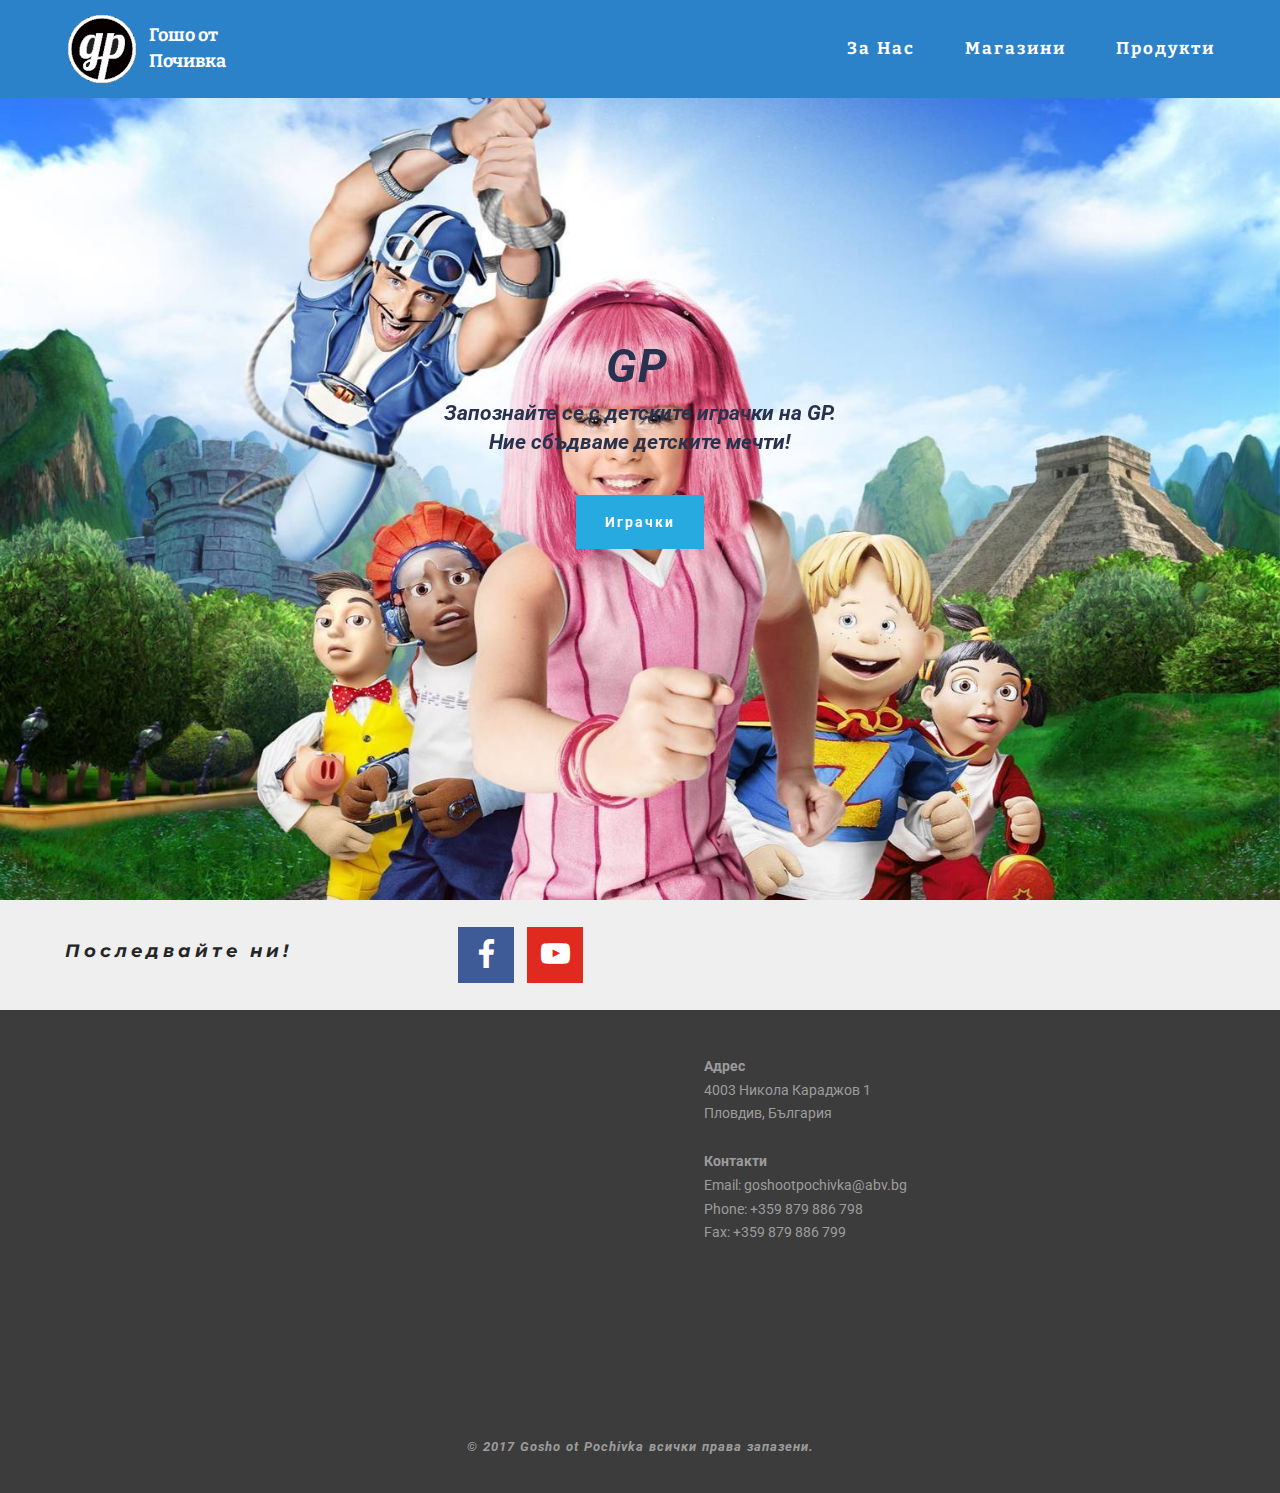
<file: index.html>
<!DOCTYPE html>
<html>
<head>
  <!-- Site made with Mobirise Website Builder v4.4.1, https://mobirise.com -->
  <meta charset="UTF-8">
  <meta http-equiv="X-UA-Compatible" content="IE=edge">
  <meta name="generator" content="Mobirise v4.4.1, mobirise.com">
  <meta name="viewport" content="width=device-width, initial-scale=1">
  <link rel="shortcut icon" href="assets/images/gp-logo-128x128.png" type="image/x-icon">
  <meta name="description" content="">
  <title>Гошо от Почивка ®</title>
  <link rel="stylesheet" href="https://fonts.googleapis.com/css?family=Roboto:700,400&subset=cyrillic,latin,greek,vietnamese">
  <link rel="stylesheet" href="assets/bootstrap/css/bootstrap.min.css">
  <link rel="stylesheet" href="assets/animate.css/animate.min.css">
  <link rel="stylesheet" href="assets/socicon/css/socicon.min.css">
  <link rel="stylesheet" href="assets/mobirise/css/style.css">
  <link rel="stylesheet" href="assets/mobirise/css/mbr-additional.css" type="text/css">
  
  
  
</head>
<body>
<section class="mbr-navbar mbr-navbar--freeze mbr-navbar--absolute mbr-navbar--sticky mbr-navbar--auto-collapse" id="ext_menu-1" data-rv-view="9">
    <div class="mbr-navbar__section mbr-section">
        <div class="mbr-section__container container">
            <div class="mbr-navbar__container">
                <div class="mbr-navbar__column mbr-navbar__column--s mbr-navbar__brand">
                    <span class="mbr-navbar__brand-link mbr-brand mbr-brand--inline">
                        <span class="mbr-brand__logo"><a href="index.html"><img src="assets/images/gp-logo-128x128.png" class="mbr-navbar__brand-img mbr-brand__img" alt="Mobirise"></a></span>
                        <span class="mbr-brand__name"><a class="mbr-brand__name text-white" href="index.html">Гошо от Почивка</a></span>
                    </span>
                </div>
                <div class="mbr-navbar__hamburger mbr-hamburger"><span class="mbr-hamburger__line"></span></div>
                <div class="mbr-navbar__column mbr-navbar__menu">
                    <nav class="mbr-navbar__menu-box mbr-navbar__menu-box--inline-right">
                        <div class="mbr-navbar__column">
                            <ul class="mbr-navbar__items mbr-navbar__items--right float-left mbr-buttons mbr-buttons--freeze mbr-buttons--right btn-decorator mbr-buttons--active mbr-buttons--only-links"><li class="mbr-navbar__item"><a class="mbr-buttons__link btn text-white" href="page1.html">За Нас</a></li><li class="mbr-navbar__item"><a class="mbr-buttons__link btn text-white" href="page2.html">Магазини</a></li><li class="mbr-navbar__item"><a class="mbr-buttons__link btn text-white" href="page3.html">Продукти</a></li></ul>                            
                            
                        </div>
                    </nav>
                </div>
            </div>
        </div>
    </div>
</section>

<section class="engine"><a href="https://mobirise.co/k">bootstrap template</a></section><section class="mbr-box mbr-section mbr-section--relative mbr-section--fixed-size mbr-section--full-height mbr-section--bg-adapted mbr-parallax-background mbr-after-navbar" id="header4-0" data-rv-view="0" style="background-image: url(assets/images/new-group-shot-1625x1071.jpg);">
    <div class="mbr-box__magnet mbr-box__magnet--sm-padding mbr-box__magnet--center-center">
        
        <div class="mbr-box__container mbr-section__container container">
            <div class="mbr-box mbr-box--stretched"><div class="mbr-box__magnet mbr-box__magnet--center-center">
                <div class="row"><div class=" col-sm-8 col-sm-offset-2">
                    <div class="mbr-hero animated fadeInUp">
                        <h1 class="mbr-hero__text"><em>GP</em><br></h1>
                        <p class="mbr-hero__subtext"><strong><em>Запознайте се с детските играчки на GP.<br>Ние сбъдваме детските мечти!</em></strong></p>
                    </div>
                    <div class="mbr-buttons btn-inverse mbr-buttons--center"><a class="mbr-buttons__btn btn btn-lg animated fadeInUp delay btn-info" href="page3.html">Играчки</a>   </div>
                </div></div>
            </div></div>
        </div>
        
    </div>
</section>

<section class="mbr-section mbr-section--relative mbr-section--fixed-size" id="social-buttons2-6" data-rv-view="3" style="background-color: rgb(239, 239, 239);">
    

    <div class="mbr-section__container container">
        <div class="mbr-header mbr-header--inline row" style="padding-top: 27.2px; padding-bottom: 13.6px;">
            <div class="col-sm-4">
                <h3 class="mbr-header__text"><em>Последвайте ни!</em></h3>
            </div>
            <div class="mbr-social-icons mbr-social-icons--style-1 col-sm-8"> <a class="mbr-social-icons__icon socicon-bg-facebook" title="Facebook" target="_blank" href="https://www.facebook.com/pages/Mobirise/1616226671953247"><i class="socicon socicon-facebook"></i></a>  <a class="mbr-social-icons__icon socicon-bg-youtube" title="YouTube" target="_blank" href="https://www.youtube.com/channel/UCNuLcjVa3vCeHFyUeTKtBlA"><i class="socicon socicon-youtube"></i></a>       </div>
        </div>
    </div>
</section>

<section class="mbr-section mbr-section--relative mbr-section--fixed-size" id="contacts2-3" data-rv-view="5" style="background-color: rgb(60, 60, 60);">
    
    <div class="mbr-section__container container">
        <div class="mbr-contacts mbr-contacts--wysiwyg row" style="padding-top: 45px; padding-bottom: 45px;">
            <div class="col-sm-6">
                <figure class="mbr-figure mbr-figure--wysiwyg mbr-figure--full-width mbr-figure--no-bg">
                    <div class="mbr-figure__map mbr-figure__map--short"><iframe frameborder="0" style="border:0" src="https://www.google.com/maps/embed/v1/place?key=AIzaSyA0Dx_boXQiwvdz8sJHoYeZNVTdoWONYkU&amp;q=place_id:ChIJX0xTHo_RrBQRMYIIMGXuvZs" allowfullscreen=""></iframe></div>
                </figure>
            </div>
            <div class="col-sm-6">
                <div class="row">
                    <div class="col-sm-5 col-sm-offset-1">
                        <p class="mbr-contacts__text"><strong>Адрес</strong><br>
4003 Никола Караджов 1<br>
Пловдив, България<br><br>
<strong>Контакти</strong><br>
Email: goshootpochivka@abv.bg<br>
Phone: +359 879 886 798<br>
Fax: +359 879 886 799</p>
                    </div>
                    <div class="col-sm-6"><ul class="mbr-contacts__list"><li><br></li><li><br></li><li><br></li></ul></div>
                </div>
            </div>
        </div>
    </div>
</section>

<footer class="mbr-section mbr-section--relative mbr-section--fixed-size" id="footer1-5" data-rv-view="7" style="background-color: rgb(60, 60, 60);">
    
    <div class="mbr-section__container container">
        <div class="mbr-footer mbr-footer--wysiwyg row" style="padding-top: 36.9px; padding-bottom: 36.9px;">
            <div class="col-sm-12">
                <p class="mbr-footer__copyright"><strong><em>© 2017 Gosho ot Pochivka всички права запазени.</em></strong></p>
            </div>
        </div>
    </div>
</footer>


  <script src="assets/web/assets/jquery/jquery.min.js"></script>
  <script src="assets/bootstrap/js/bootstrap.min.js"></script>
  <script src="assets/smooth-scroll/smooth-scroll.js"></script>
  <script src="assets/jarallax/jarallax.js"></script>
  <script src="assets/mobirise/js/script.js"></script>
  
  
</body>
</html>
</file>
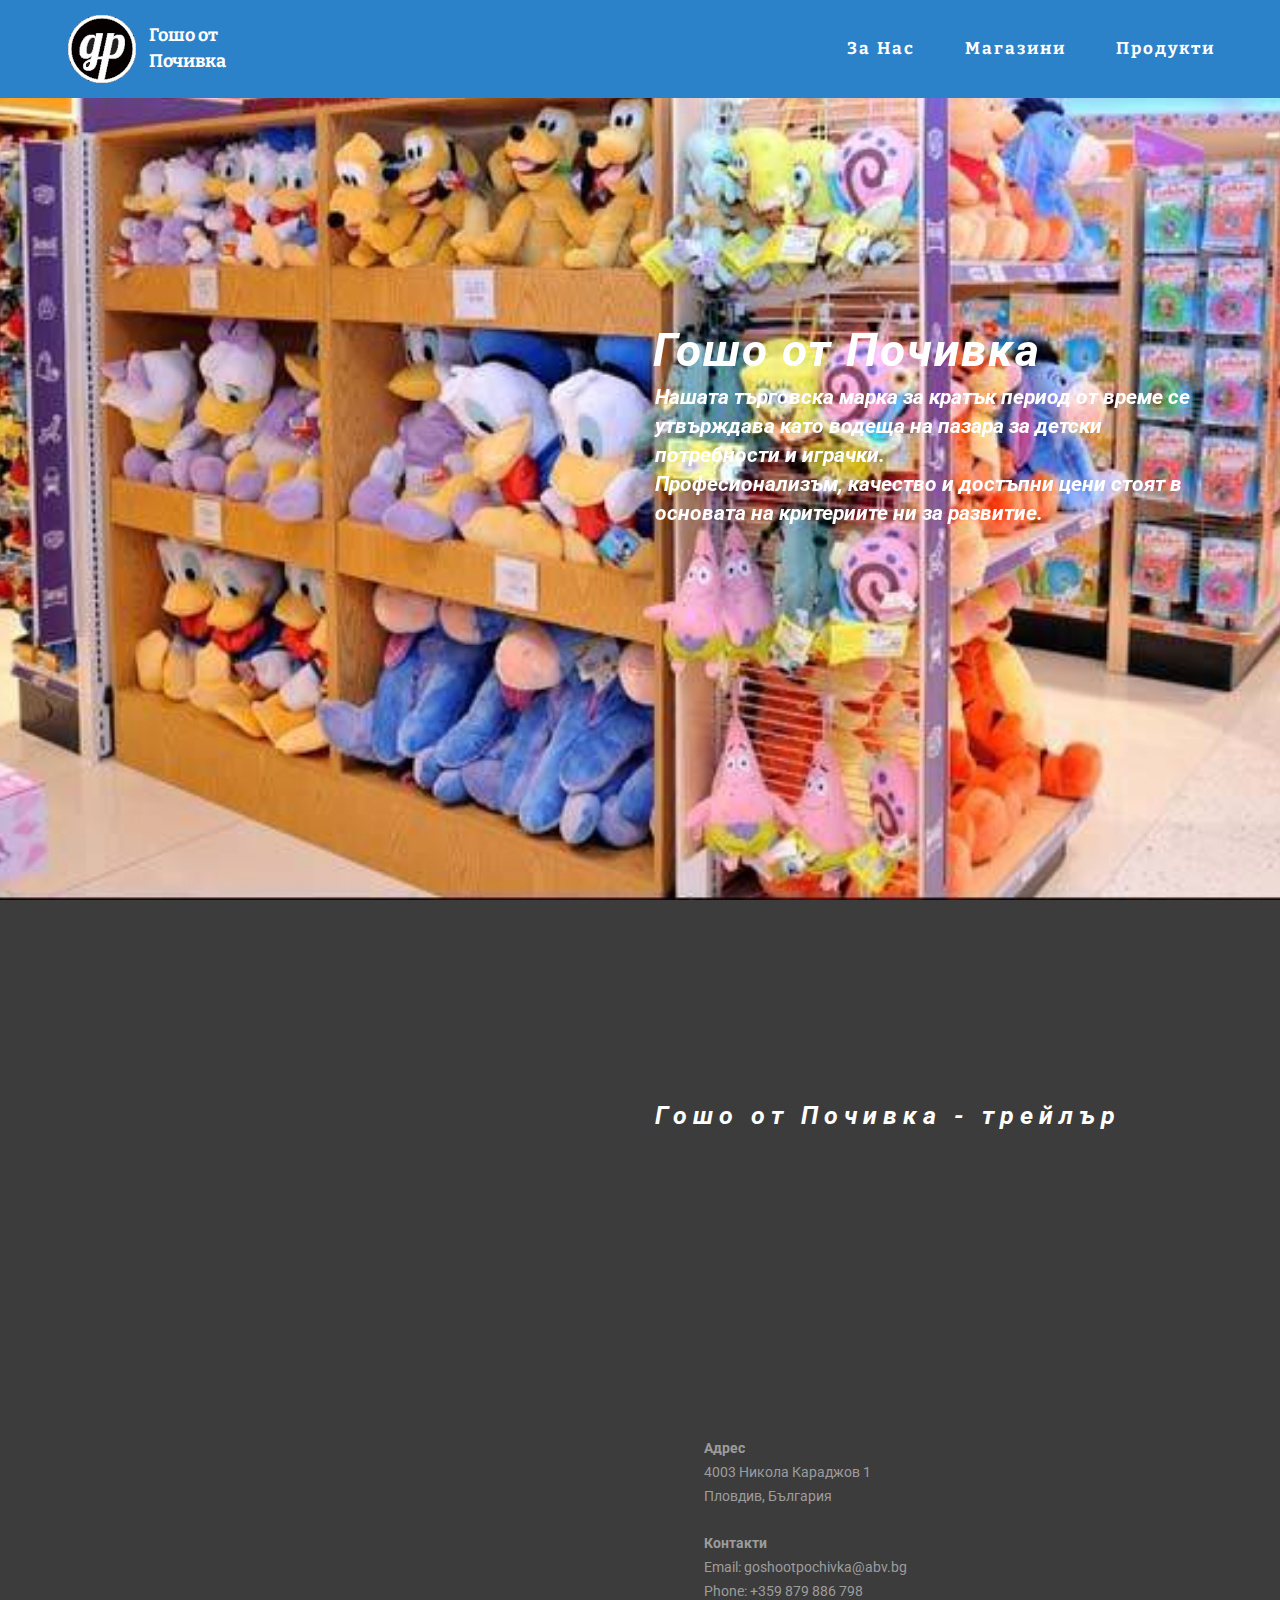
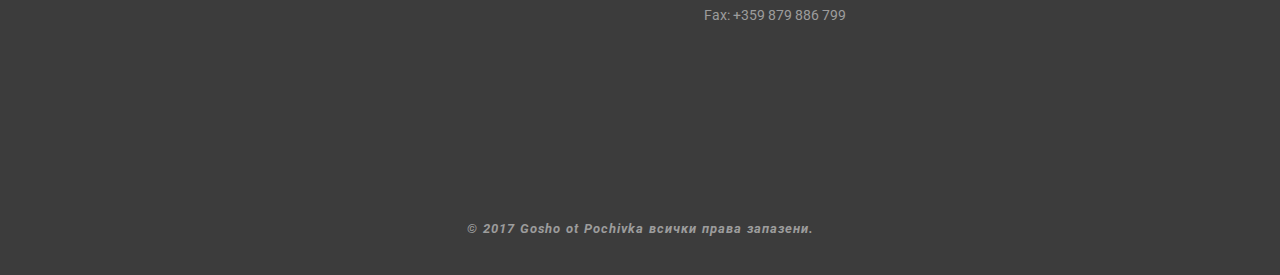
<file: page1.html>
<!DOCTYPE html>
<html>
<head>
  <!-- Site made with Mobirise Website Builder v4.4.1, https://mobirise.com -->
  <meta charset="UTF-8">
  <meta http-equiv="X-UA-Compatible" content="IE=edge">
  <meta name="generator" content="Mobirise v4.4.1, mobirise.com">
  <meta name="viewport" content="width=device-width, initial-scale=1">
  <link rel="shortcut icon" href="assets/images/gp-logo-128x128.png" type="image/x-icon">
  <meta name="description" content="Site Builder Description">
  <title>За нас</title>
  <link rel="stylesheet" href="https://fonts.googleapis.com/css?family=Roboto:700,400&subset=cyrillic,latin,greek,vietnamese">
  <link rel="stylesheet" href="assets/bootstrap/css/bootstrap.min.css">
  <link rel="stylesheet" href="assets/animate.css/animate.min.css">
  <link rel="stylesheet" href="assets/mobirise/css/style.css">
  <link rel="stylesheet" href="assets/mobirise/css/mbr-additional.css" type="text/css">
  
  
  
</head>
<body>
<section class="mbr-navbar mbr-navbar--freeze mbr-navbar--absolute mbr-navbar--sticky mbr-navbar--auto-collapse" id="ext_menu-b" data-rv-view="21">
    <div class="mbr-navbar__section mbr-section">
        <div class="mbr-section__container container">
            <div class="mbr-navbar__container">
                <div class="mbr-navbar__column mbr-navbar__column--s mbr-navbar__brand">
                    <span class="mbr-navbar__brand-link mbr-brand mbr-brand--inline">
                        <span class="mbr-brand__logo"><a href="index.html"><img src="assets/images/gp-logo-128x128.png" class="mbr-navbar__brand-img mbr-brand__img" alt="Mobirise"></a></span>
                        <span class="mbr-brand__name"><a class="mbr-brand__name text-white" href="index.html">Гошо от Почивка</a></span>
                    </span>
                </div>
                <div class="mbr-navbar__hamburger mbr-hamburger"><span class="mbr-hamburger__line"></span></div>
                <div class="mbr-navbar__column mbr-navbar__menu">
                    <nav class="mbr-navbar__menu-box mbr-navbar__menu-box--inline-right">
                        <div class="mbr-navbar__column">
                            <ul class="mbr-navbar__items mbr-navbar__items--right float-left mbr-buttons mbr-buttons--freeze mbr-buttons--right btn-decorator mbr-buttons--active mbr-buttons--only-links"><li class="mbr-navbar__item"><a class="mbr-buttons__link btn text-white" href="page1.html">За Нас</a></li><li class="mbr-navbar__item"><a class="mbr-buttons__link btn text-white" href="page2.html">Магазини</a></li><li class="mbr-navbar__item"><a class="mbr-buttons__link btn text-white" href="page3.html">Продукти</a></li></ul>                            
                            
                        </div>
                    </nav>
                </div>
            </div>
        </div>
    </div>
</section>

<section class="engine"><a href="https://mobirise.co/a">free web builder</a></section><section class="mbr-box mbr-section mbr-section--relative mbr-section--fixed-size mbr-section--full-height mbr-section--bg-adapted mbr-parallax-background mbr-after-navbar" id="header2-e" data-rv-view="11" style="background-image: url(assets/images/0-7b1ahthbaif3x9om-580x380.jpg);">
    <div class="mbr-box__magnet mbr-box__magnet--sm-padding mbr-box__magnet--center-left">
        
        <div class="mbr-box__container mbr-section__container container">
            <div class="mbr-box mbr-box--stretched"><div class="mbr-box__magnet mbr-box__magnet--center-left">
                <div class="row"><div class=" col-sm-6 col-sm-offset-6">
                    <div class="mbr-hero animated fadeInUp">
                        <h1 class="mbr-hero__text"><em>Гошо от Почивка</em></h1>
                        <p class="mbr-hero__subtext"><em><strong>Нашата търговска марка за кратък период от време се утвърждава като водеща на пазара за детски потребности и играчки.&nbsp;<br>Професионализъм, качество и достъпни цени стоят в основата на критериите ни за развитие.</strong></em></p>
                    </div>
                    
                </div></div>
            </div></div>
        </div>
        
    </div>
</section>

<section class="mbr-section mbr-section--relative" id="msg-box5-d" data-rv-view="14" style="background-color: rgb(60, 60, 60);">
    
    <div class="mbr-section__container mbr-section__container--isolated container" style="padding-top: 93px; padding-bottom: 93px;">
        <div class="row">
            <div class="mbr-box mbr-box--fixed mbr-box--adapted">
                <div class="mbr-box__magnet mbr-box__magnet--top-right mbr-section__left col-sm-6 image-size" style="width: 50%;">
                    <figure class="mbr-figure mbr-figure--adapted mbr-figure--caption-inside-bottom mbr-figure--full-width"><iframe class="mbr-embedded-video" src="https://www.youtube.com/embed/i8ju_10NkGY?rel=0&amp;amp;showinfo=0&amp;autoplay=0&amp;loop=0" width="1280" height="720" frameborder="0" allowfullscreen></iframe></figure>
                </div>
                <div class="mbr-box__magnet mbr-class-mbr-box__magnet--center-left col-sm-6 content-size mbr-section__right">
                    <div class="mbr-section__container mbr-section__container--middle">
                        <div class="mbr-header mbr-header--auto-align mbr-header--wysiwyg">
                            <h3 class="mbr-header__text"><em>Гошо от Почивка - трейлър</em></h3>
                            
                        </div>
                    </div>
                    <div class="mbr-section__container mbr-section__container--middle">
                        <div class="mbr-article mbr-article--auto-align mbr-article--wysiwyg"></div>
                    </div>
                    
                </div>
                
            </div>
        </div>
    </div>
</section>

<section class="mbr-section mbr-section--relative mbr-section--fixed-size" id="contacts2-9" data-rv-view="17" style="background-color: rgb(60, 60, 60);">
    
    <div class="mbr-section__container container">
        <div class="mbr-contacts mbr-contacts--wysiwyg row" style="padding-top: 45px; padding-bottom: 45px;">
            <div class="col-sm-6">
                <figure class="mbr-figure mbr-figure--wysiwyg mbr-figure--full-width mbr-figure--no-bg">
                    <div class="mbr-figure__map mbr-figure__map--short"><iframe frameborder="0" style="border:0" src="https://www.google.com/maps/embed/v1/place?key=AIzaSyA0Dx_boXQiwvdz8sJHoYeZNVTdoWONYkU&amp;q=place_id:ChIJX0xTHo_RrBQRMYIIMGXuvZs" allowfullscreen=""></iframe></div>
                </figure>
            </div>
            <div class="col-sm-6">
                <div class="row">
                    <div class="col-sm-5 col-sm-offset-1">
                        <p class="mbr-contacts__text"><strong>Адрес</strong><br>
4003 Никола Караджов 1<br>
Пловдив, България<br><br>
<strong>Контакти</strong><br>
Email: goshootpochivka@abv.bg<br>
Phone: +359 879 886 798<br>
Fax: +359 879 886 799</p>
                    </div>
                    <div class="col-sm-6"><ul class="mbr-contacts__list"><li><br></li><li><br></li><li><br></li></ul></div>
                </div>
            </div>
        </div>
    </div>
</section>

<footer class="mbr-section mbr-section--relative mbr-section--fixed-size" id="footer1-a" data-rv-view="19" style="background-color: rgb(60, 60, 60);">
    
    <div class="mbr-section__container container">
        <div class="mbr-footer mbr-footer--wysiwyg row" style="padding-top: 36.9px; padding-bottom: 36.9px;">
            <div class="col-sm-12">
                <p class="mbr-footer__copyright"><strong><em>© 2017 Gosho ot Pochivka всички права запазени.</em></strong></p>
            </div>
        </div>
    </div>
</footer>


  <script src="assets/web/assets/jquery/jquery.min.js"></script>
  <script src="assets/bootstrap/js/bootstrap.min.js"></script>
  <script src="assets/smooth-scroll/smooth-scroll.js"></script>
  <script src="assets/jarallax/jarallax.js"></script>
  <script src="assets/mobirise/js/script.js"></script>
  
  
</body>
</html>
</file>
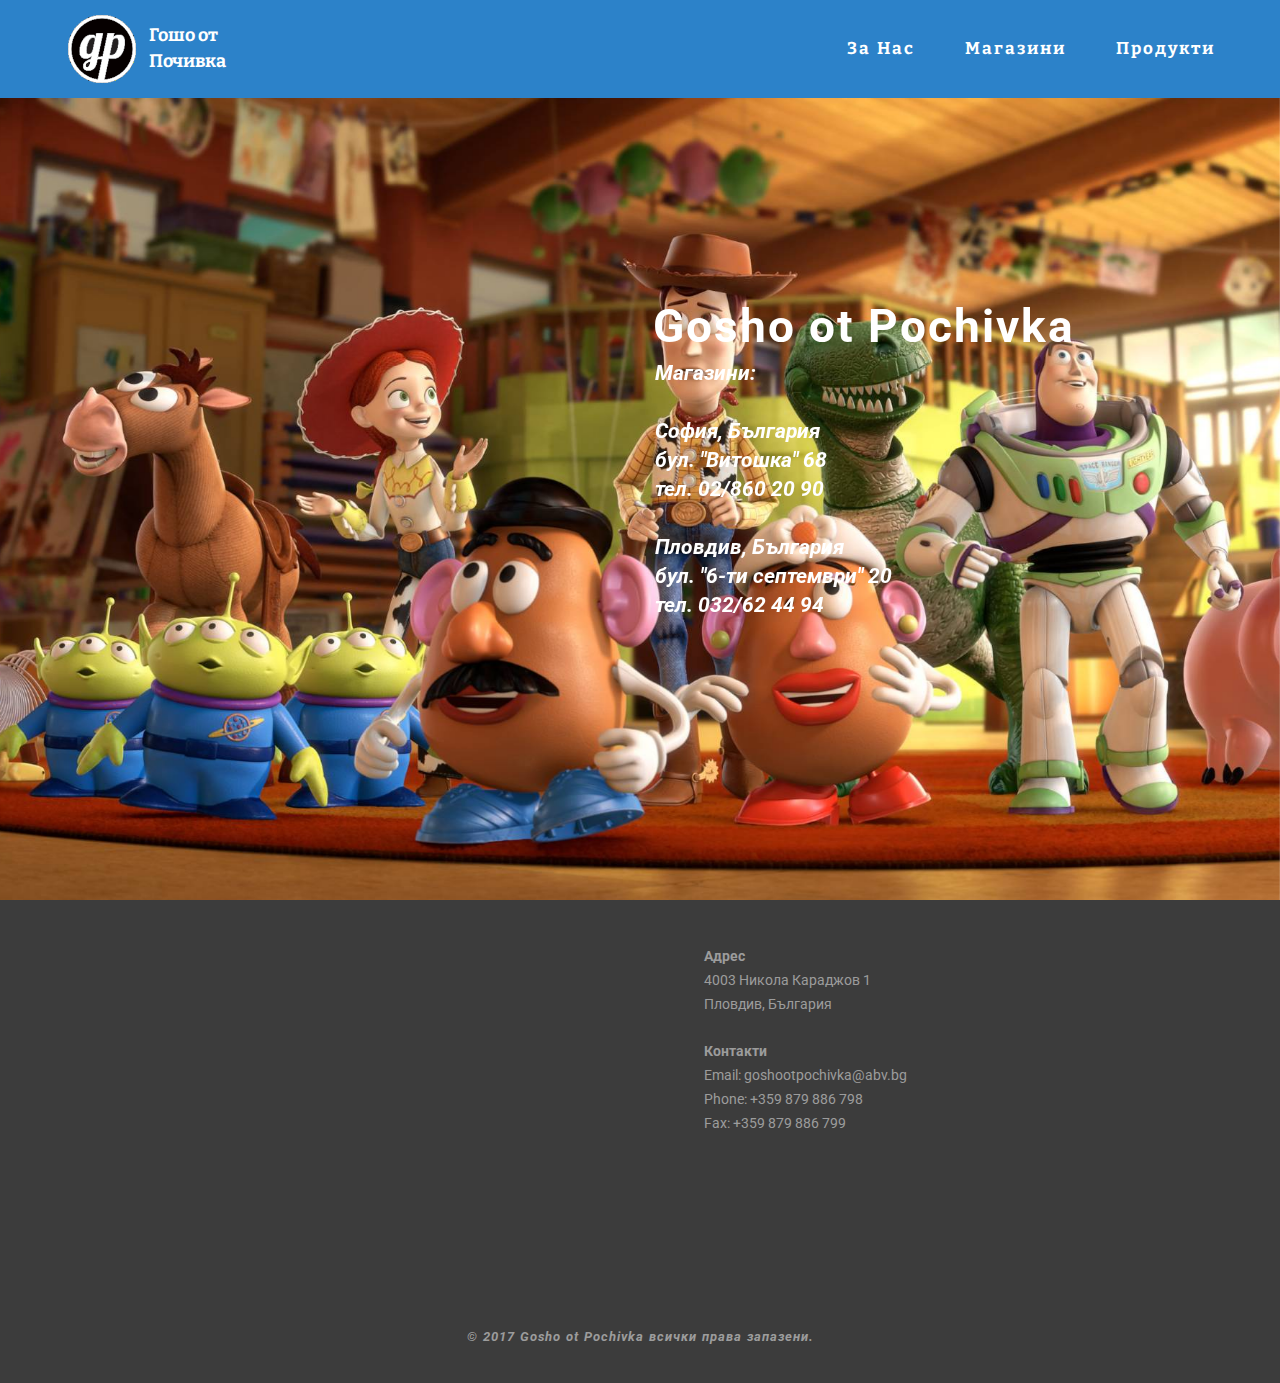
<file: page2.html>
<!DOCTYPE html>
<html>
<head>
  <!-- Site made with Mobirise Website Builder v4.4.1, https://mobirise.com -->
  <meta charset="UTF-8">
  <meta http-equiv="X-UA-Compatible" content="IE=edge">
  <meta name="generator" content="Mobirise v4.4.1, mobirise.com">
  <meta name="viewport" content="width=device-width, initial-scale=1">
  <link rel="shortcut icon" href="assets/images/gp-logo-128x128.png" type="image/x-icon">
  <meta name="description" content="Website Builder Description">
  <title>Магазини</title>
  <link rel="stylesheet" href="https://fonts.googleapis.com/css?family=Roboto:700,400&subset=cyrillic,latin,greek,vietnamese">
  <link rel="stylesheet" href="assets/bootstrap/css/bootstrap.min.css">
  <link rel="stylesheet" href="assets/animate.css/animate.min.css">
  <link rel="stylesheet" href="assets/mobirise/css/style.css">
  <link rel="stylesheet" href="assets/mobirise/css/mbr-additional.css" type="text/css">
  
  
  
</head>
<body>
<section class="mbr-navbar mbr-navbar--freeze mbr-navbar--absolute mbr-navbar--sticky mbr-navbar--auto-collapse" id="ext_menu-h" data-rv-view="25">
    <div class="mbr-navbar__section mbr-section">
        <div class="mbr-section__container container">
            <div class="mbr-navbar__container">
                <div class="mbr-navbar__column mbr-navbar__column--s mbr-navbar__brand">
                    <span class="mbr-navbar__brand-link mbr-brand mbr-brand--inline">
                        <span class="mbr-brand__logo"><a href="index.html"><img src="assets/images/gp-logo-128x128.png" class="mbr-navbar__brand-img mbr-brand__img" alt="Mobirise"></a></span>
                        <span class="mbr-brand__name"><a class="mbr-brand__name text-white" href="index.html">Гошо от Почивка</a></span>
                    </span>
                </div>
                <div class="mbr-navbar__hamburger mbr-hamburger"><span class="mbr-hamburger__line"></span></div>
                <div class="mbr-navbar__column mbr-navbar__menu">
                    <nav class="mbr-navbar__menu-box mbr-navbar__menu-box--inline-right">
                        <div class="mbr-navbar__column">
                            <ul class="mbr-navbar__items mbr-navbar__items--right float-left mbr-buttons mbr-buttons--freeze mbr-buttons--right btn-decorator mbr-buttons--active mbr-buttons--only-links"><li class="mbr-navbar__item"><a class="mbr-buttons__link btn text-white" href="page1.html">За Нас</a></li><li class="mbr-navbar__item"><a class="mbr-buttons__link btn text-white" href="page2.html">Магазини</a></li><li class="mbr-navbar__item"><a class="mbr-buttons__link btn text-white" href="page3.html">Продукти</a></li></ul>                            
                            
                        </div>
                    </nav>
                </div>
            </div>
        </div>
    </div>
</section>

<section class="engine"><a href="https://mobirise.co/b">free site creator</a></section><section class="mbr-box mbr-section mbr-section--relative mbr-section--fixed-size mbr-section--full-height mbr-section--bg-adapted mbr-parallax-background" id="header2-i" data-rv-view="26" style="background-image: url(assets/images/toy-story-wallpaper-cartoon-2000x1250.jpg);">
    <div class="mbr-box__magnet mbr-box__magnet--sm-padding mbr-box__magnet--center-left mbr-after-navbar">
        
        <div class="mbr-box__container mbr-section__container container">
            <div class="mbr-box mbr-box--stretched"><div class="mbr-box__magnet mbr-box__magnet--center-left">
                <div class="row"><div class=" col-sm-6 col-sm-offset-6">
                    <div class="mbr-hero animated fadeInUp">
                        <h1 class="mbr-hero__text">Gosho ot Pochivka<br></h1>
                        <p class="mbr-hero__subtext"><em><strong>Магазини:<br><br>София, България<br>бул. "Витошка" 68<br>тел. 02/860 20 90<br><br>Пловдив, България<br>бул. "6-ти септември" 20<br>тел. 032/62 44 94<br></strong></em><br></p>
                    </div>
                    
                </div></div>
            </div></div>
        </div>
        
    </div>
</section>

<section class="mbr-section mbr-section--relative mbr-section--fixed-size" id="contacts2-f" data-rv-view="23" style="background-color: rgb(60, 60, 60);">
    
    <div class="mbr-section__container container">
        <div class="mbr-contacts mbr-contacts--wysiwyg row" style="padding-top: 45px; padding-bottom: 45px;">
            <div class="col-sm-6">
                <figure class="mbr-figure mbr-figure--wysiwyg mbr-figure--full-width mbr-figure--no-bg">
                    <div class="mbr-figure__map mbr-figure__map--short"><iframe frameborder="0" style="border:0" src="https://www.google.com/maps/embed/v1/place?key=AIzaSyA0Dx_boXQiwvdz8sJHoYeZNVTdoWONYkU&amp;q=place_id:ChIJX0xTHo_RrBQRMYIIMGXuvZs" allowfullscreen=""></iframe></div>
                </figure>
            </div>
            <div class="col-sm-6">
                <div class="row">
                    <div class="col-sm-5 col-sm-offset-1">
                        <p class="mbr-contacts__text"><strong>Адрес</strong><br>
4003 Никола Караджов 1<br>
Пловдив, България<br><br>
<strong>Контакти</strong><br>
Email: goshootpochivka@abv.bg<br>
Phone: +359 879 886 798<br>
Fax: +359 879 886 799</p>
                    </div>
                    <div class="col-sm-6"><ul class="mbr-contacts__list"><li><br></li><li><br></li><li><br></li></ul></div>
                </div>
            </div>
        </div>
    </div>
</section>

<footer class="mbr-section mbr-section--relative mbr-section--fixed-size" id="footer1-g" data-rv-view="24" style="background-color: rgb(60, 60, 60);">
    
    <div class="mbr-section__container container">
        <div class="mbr-footer mbr-footer--wysiwyg row" style="padding-top: 36.9px; padding-bottom: 36.9px;">
            <div class="col-sm-12">
                <p class="mbr-footer__copyright"><strong><em>© 2017 Gosho ot Pochivka всички права запазени.</em></strong></p>
            </div>
        </div>
    </div>
</footer>


  <script src="assets/web/assets/jquery/jquery.min.js"></script>
  <script src="assets/bootstrap/js/bootstrap.min.js"></script>
  <script src="assets/smooth-scroll/smooth-scroll.js"></script>
  <script src="assets/jarallax/jarallax.js"></script>
  <script src="assets/mobirise/js/script.js"></script>
  
  
</body>
</html>
</file>
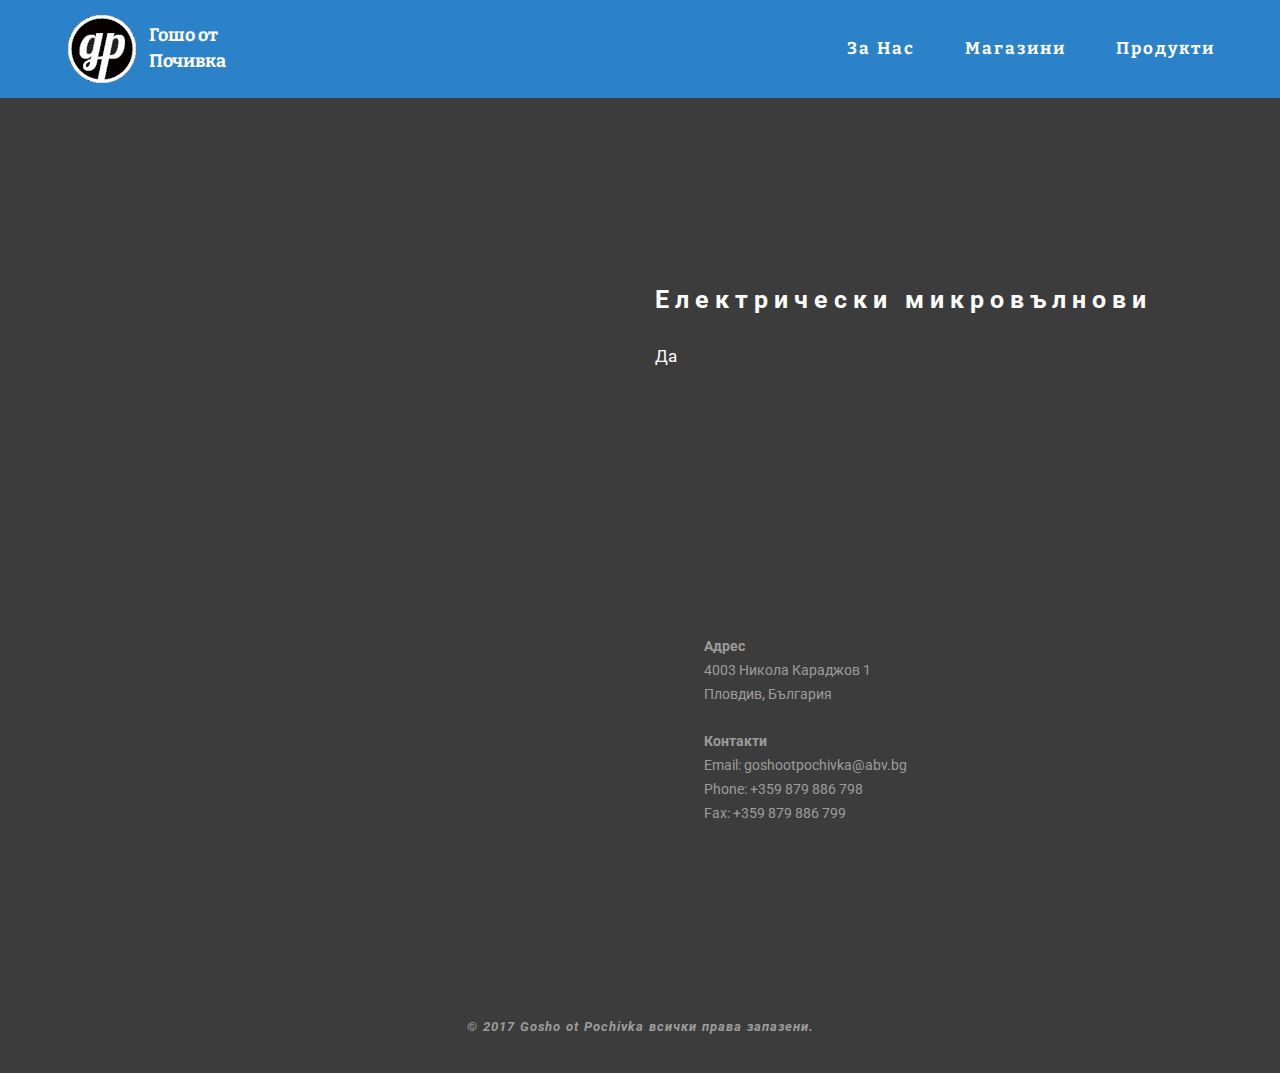
<file: page3.html>
<!DOCTYPE html>
<html>
<head>
  <!-- Site made with Mobirise Website Builder v4.4.1, https://mobirise.com -->
  <meta charset="UTF-8">
  <meta http-equiv="X-UA-Compatible" content="IE=edge">
  <meta name="generator" content="Mobirise v4.4.1, mobirise.com">
  <meta name="viewport" content="width=device-width, initial-scale=1">
  <link rel="shortcut icon" href="assets/images/gp-logo-128x128.png" type="image/x-icon">
  <meta name="description" content="Website Creator Description">
  <title>Готини неща</title>
  <link rel="stylesheet" href="https://fonts.googleapis.com/css?family=Roboto:700,400&subset=cyrillic,latin,greek,vietnamese">
  <link rel="stylesheet" href="assets/bootstrap/css/bootstrap.min.css">
  <link rel="stylesheet" href="assets/mobirise/css/style.css">
  <link rel="stylesheet" href="assets/mobirise/css/mbr-additional.css" type="text/css">
  
  
  
</head>
<body>
<section class="mbr-navbar mbr-navbar--freeze mbr-navbar--absolute mbr-navbar--sticky mbr-navbar--auto-collapse" id="ext_menu-k" data-rv-view="30">
    <div class="mbr-navbar__section mbr-section">
        <div class="mbr-section__container container">
            <div class="mbr-navbar__container">
                <div class="mbr-navbar__column mbr-navbar__column--s mbr-navbar__brand">
                    <span class="mbr-navbar__brand-link mbr-brand mbr-brand--inline">
                        <span class="mbr-brand__logo"><a href="index.html"><img src="assets/images/gp-logo-128x128.png" class="mbr-navbar__brand-img mbr-brand__img" alt="Mobirise"></a></span>
                        <span class="mbr-brand__name"><a class="mbr-brand__name text-white" href="index.html">Гошо от Почивка</a></span>
                    </span>
                </div>
                <div class="mbr-navbar__hamburger mbr-hamburger"><span class="mbr-hamburger__line"></span></div>
                <div class="mbr-navbar__column mbr-navbar__menu">
                    <nav class="mbr-navbar__menu-box mbr-navbar__menu-box--inline-right">
                        <div class="mbr-navbar__column">
                            <ul class="mbr-navbar__items mbr-navbar__items--right float-left mbr-buttons mbr-buttons--freeze mbr-buttons--right btn-decorator mbr-buttons--active mbr-buttons--only-links"><li class="mbr-navbar__item"><a class="mbr-buttons__link btn text-white" href="page1.html">За Нас</a></li><li class="mbr-navbar__item"><a class="mbr-buttons__link btn text-white" href="page2.html">Магазини</a></li><li class="mbr-navbar__item"><a class="mbr-buttons__link btn text-white" href="page3.html">Продукти</a></li></ul>                            
                            
                        </div>
                    </nav>
                </div>
            </div>
        </div>
    </div>
</section>

<section class="engine"><a href="https://mobirise.co/e">web page builder software</a></section><section class="mbr-section mbr-section--relative mbr-after-navbar" id="msg-box4-n" data-rv-view="35" style="background-color: rgb(60, 60, 60);">
    
    <div class="mbr-section__container mbr-section__container--isolated container" style="padding-top: 93px; padding-bottom: 93px;">
        <div class="row">
            <div class="mbr-box mbr-box--fixed mbr-box--adapted">
                <div class="mbr-box__magnet mbr-box__magnet--top-right mbr-section__left col-sm-6 image-size" style="width: 50%;">
                    <figure class="mbr-figure mbr-figure--adapted mbr-figure--caption-inside-bottom mbr-figure--full-width"><iframe class="mbr-embedded-video" src="https://www.youtube.com/embed/4hFBpSeQjyI?rel=0&amp;amp;showinfo=0&amp;autoplay=0&amp;loop=0" width="1280" height="720" frameborder="0" allowfullscreen></iframe></figure>
                </div>
                <div class="mbr-box__magnet mbr-class-mbr-box__magnet--center-left col-sm-6 content-size mbr-section__right">
                    <div class="mbr-section__container mbr-section__container--middle">
                        <div class="mbr-header mbr-header--auto-align mbr-header--wysiwyg">
                            <h3 class="mbr-header__text">Електрически микровълнови</h3>
                            
                        </div>
                    </div>
                    <div class="mbr-section__container mbr-section__container--middle">
                        <div class="mbr-article mbr-article--auto-align mbr-article--wysiwyg">Да</div>
                    </div>
                    
                </div>
                
            </div>
        </div>
    </div>
</section>

<section class="mbr-section mbr-section--relative mbr-section--fixed-size" id="contacts2-l" data-rv-view="31" style="background-color: rgb(60, 60, 60);">
    
    <div class="mbr-section__container container">
        <div class="mbr-contacts mbr-contacts--wysiwyg row" style="padding-top: 45px; padding-bottom: 45px;">
            <div class="col-sm-6">
                <figure class="mbr-figure mbr-figure--wysiwyg mbr-figure--full-width mbr-figure--no-bg">
                    <div class="mbr-figure__map mbr-figure__map--short"><iframe frameborder="0" style="border:0" src="https://www.google.com/maps/embed/v1/place?key=AIzaSyA0Dx_boXQiwvdz8sJHoYeZNVTdoWONYkU&amp;q=place_id:ChIJX0xTHo_RrBQRMYIIMGXuvZs" allowfullscreen=""></iframe></div>
                </figure>
            </div>
            <div class="col-sm-6">
                <div class="row">
                    <div class="col-sm-5 col-sm-offset-1">
                        <p class="mbr-contacts__text"><strong>Адрес</strong><br>
4003 Никола Караджов 1<br>
Пловдив, България<br><br>
<strong>Контакти</strong><br>
Email: goshootpochivka@abv.bg<br>
Phone: +359 879 886 798<br>
Fax: +359 879 886 799</p>
                    </div>
                    <div class="col-sm-6"><ul class="mbr-contacts__list"><li><br></li><li><br></li><li><br></li></ul></div>
                </div>
            </div>
        </div>
    </div>
</section>

<footer class="mbr-section mbr-section--relative mbr-section--fixed-size" id="footer1-j" data-rv-view="29" style="background-color: rgb(60, 60, 60);">
    
    <div class="mbr-section__container container">
        <div class="mbr-footer mbr-footer--wysiwyg row" style="padding-top: 36.9px; padding-bottom: 36.9px;">
            <div class="col-sm-12">
                <p class="mbr-footer__copyright"><strong><em>© 2017 Gosho ot Pochivka всички права запазени.</em></strong></p>
            </div>
        </div>
    </div>
</footer>


  <script src="assets/web/assets/jquery/jquery.min.js"></script>
  <script src="assets/bootstrap/js/bootstrap.min.js"></script>
  <script src="assets/smooth-scroll/smooth-scroll.js"></script>
  <script src="assets/mobirise/js/script.js"></script>
  
  
</body>
</html>
</file>
<file: assets/mobirise/css/mbr-additional.css>
@import url(https://fonts.googleapis.com/css?family=Montserrat:400,700);
@import url(https://fonts.googleapis.com/css?family=Bitter:400,700);



#header4-0 P {
  color: #28324e;
  text-align: center;
}
#header4-0 H1 {
  color: #28324e;
  text-align: center;
}
#header4-0 I {
  color: #28324e;
}
#social-buttons2-6 .mbr-header__text {
  font-size: 18px;
  font-family: 'Montserrat', sans-serif;
}
#footer1-5 P {
  text-align: center;
}
#footer1-5 I {
  font-size: 16px;
}
#ext_menu-1 .mbr-brand__name {
  font-size: 16px;
}
#ext_menu-1.mbr-navbar--stuck .mbr-navbar__section {
  background: #2c82c9;
}
#ext_menu-1 .mbr-navbar__section {
  background: #2c82c9;
}
#ext_menu-1 .mbr-navbar__hamburger {
  color: #ffffff;
}
#ext_menu-1 .mbr-brand__name a {
  font-family: 'Bitter', serif;
  font-size: 18px;
}
#ext_menu-1 .mbr-navbar__items a {
  font-family: 'Bitter', serif;
  font-size: 17px;
}


#header2-e I {
  color: #ffffff;
}
#msg-box5-d .mbr-header__text {
  color: #ffffff;
}
#msg-box5-d .mbr-header__subtext {
  color: #ffffff;
}
#msg-box5-d .mbr-article {
  color: #ffffff;
}
#msg-box5-d .mbr-header__text I {
  color: #ffffff;
}
#footer1-a P {
  text-align: center;
}
#footer1-a I {
  font-size: 16px;
}
#ext_menu-b .mbr-brand__name {
  font-size: 16px;
}
#ext_menu-b.mbr-navbar--stuck .mbr-navbar__section {
  background: #2c82c9;
}
#ext_menu-b .mbr-navbar__section {
  background: #2c82c9;
}
#ext_menu-b .mbr-navbar__hamburger {
  color: #ffffff;
}
#ext_menu-b .mbr-brand__name a {
  font-family: 'Bitter', serif;
  font-size: 18px;
}
#ext_menu-b .mbr-navbar__items a {
  font-family: 'Bitter', serif;
  font-size: 17px;
}


#footer1-g P {
  text-align: center;
}
#footer1-g I {
  font-size: 16px;
}
#ext_menu-h .mbr-brand__name {
  font-size: 16px;
}
#ext_menu-h.mbr-navbar--stuck .mbr-navbar__section {
  background: #2c82c9;
}
#ext_menu-h .mbr-navbar__section {
  background: #2c82c9;
}
#ext_menu-h .mbr-navbar__hamburger {
  color: #ffffff;
}
#ext_menu-h .mbr-brand__name a {
  font-family: 'Bitter', serif;
  font-size: 18px;
}
#ext_menu-h .mbr-navbar__items a {
  font-family: 'Bitter', serif;
  font-size: 17px;
}
#header2-i H1 {
  text-align: left;
}


#msg-box4-n .mbr-header__text {
  color: #ffffff;
}
#msg-box4-n .mbr-header__subtext {
  color: #ffffff;
}
#msg-box4-n .mbr-article {
  color: #ffffff;
}
#footer1-j P {
  text-align: center;
}
#footer1-j I {
  font-size: 16px;
}
#ext_menu-k .mbr-brand__name {
  font-size: 16px;
}
#ext_menu-k.mbr-navbar--stuck .mbr-navbar__section {
  background: #2c82c9;
}
#ext_menu-k .mbr-navbar__section {
  background: #2c82c9;
}
#ext_menu-k .mbr-navbar__hamburger {
  color: #ffffff;
}
#ext_menu-k .mbr-brand__name a {
  font-family: 'Bitter', serif;
  font-size: 18px;
}
#ext_menu-k .mbr-navbar__items a {
  font-family: 'Bitter', serif;
  font-size: 17px;
}
</file>
<file: assets/socicon/css/socicon.min.css>
@charset "UTF-8";@font-face{font-family:"socicon";src:url("../fonts/socicon.eot");src:url("../fonts/socicon.eot?#iefix") format("embedded-opentype"),url("../fonts/socicon.woff") format("woff"),url("../fonts/socicon.ttf") format("truetype"),url("../fonts/socicon.svg#sociconregular") format("svg");font-weight:normal;font-style:normal}.socicon:before{position:relative;top:1px;display:inline-block;font-family:"socicon";font-style:normal;font-weight:normal;line-height:1;text-transform:none !important;-webkit-font-smoothing:antialiased;-moz-osx-font-smoothing:grayscale}.socicon-twitter:before{content:"\e040"}.socicon-facebook:before{content:"\e041"}.socicon-googleplus:before{content:"\e042"}.socicon-pinterest:before{content:"\e043"}.socicon-foursquare:before{content:"\e044"}.socicon-yahoo:before{content:"\e045"}.socicon-skype:before{content:"\e046"}.socicon-yelp:before{content:"\e047"}.socicon-feedburner:before{content:"\e048"}.socicon-linkedin:before{content:"\e049"}.socicon-viadeo:before{content:"\e04a"}.socicon-xing:before{content:"\e04b"}.socicon-myspace:before{content:"\e04c"}.socicon-soundcloud:before{content:"\e04d"}.socicon-spotify:before{content:"\e04e"}.socicon-grooveshark:before{content:"\e04f"}.socicon-mixcloud:before{content:"\e001"}.socicon-lastfm:before{content:"\e050"}.socicon-youtube:before{content:"\e051"}.socicon-vimeo:before{content:"\e052"}.socicon-dailymotion:before{content:"\e053"}.socicon-vine:before{content:"\e054"}.socicon-flickr:before{content:"\e055"}.socicon-500px:before{content:"\e056"}.socicon-instagram:before{content:"\e057"}.socicon-wordpress:before{content:"\e058"}.socicon-tumblr:before{content:"\e059"}.socicon-blogger:before{content:"\e020"}.socicon-technorati:before{content:"\e021"}.socicon-reddit:before{content:"\e022"}.socicon-dribbble:before{content:"\e023"}.socicon-stumbleupon:before{content:"\e024"}.socicon-digg:before{content:"\e025"}.socicon-envato:before{content:"\e026"}.socicon-behance:before{content:"\e027"}.socicon-delicious:before{content:"\e028"}.socicon-deviantart:before{content:"\e029"}.socicon-forrst:before{content:"\e02a"}.socicon-play:before{content:"\e02b"}.socicon-zerply:before{content:"\e02c"}.socicon-wikipedia:before{content:"\e02d"}.socicon-apple:before{content:"\e02e"}.socicon-flattr:before{content:"\e02f"}.socicon-github:before{content:"\e030"}.socicon-friendfeed:before{content:"\e032"}.socicon-newsvine:before{content:"\e033"}.socicon-identica:before{content:"\e034"}.socicon-bebo:before{content:"\e035"}.socicon-zynga:before{content:"\e036"}.socicon-steam:before{content:"\e037"}.socicon-xbox:before{content:"\e038"}.socicon-windows:before{content:"\e039"}.socicon-outlook:before{content:"\e010"}.socicon-coderwall:before{content:"\e011"}.socicon-tripadvisor:before{content:"\e012"}.socicon-appnet:before{content:"\e013"}.socicon-goodreads:before{content:"\e014"}.socicon-tripit:before{content:"\e015"}.socicon-lanyrd:before{content:"\e016"}.socicon-slideshare:before{content:"\e017"}.socicon-buffer:before{content:"\e018"}.socicon-rss:before{content:"\e00b"}.socicon-vkontakte:before{content:"\e01a"}.socicon-disqus:before{content:"\e019"}.socicon-houzz:before{content:"\e00a"}.socicon-mail:before{content:"\e01f"}.socicon-patreon:before{content:"\e01c"}.socicon-paypal:before{content:"\e00c"}.socicon-playstation:before{content:"\e03d"}.socicon-smugmug:before{content:"\e05e"}.socicon-swarm:before{content:"\e003"}.socicon-triplej:before{content:"\e009"}.socicon-yammer:before{content:"\e005"}.socicon-stackoverflow:before{content:"\e007"}.socicon-drupal:before{content:"\e002"}.socicon-odnoklassniki:before{content:"\e00d"}.socicon-android:before{content:"\e03e"}.socicon-meetup:before{content:"\e03c"}.socicon-persona:before{content:"\e008"}.socicon-amazon:before{content:"\e05c"}.socicon-ello:before{content:"\e006"}.socicon-8tracks:before{content:"\e05b"}.socicon-twitch:before{content:"\e05a"}.socicon-airbnb:before{content:"\e00e"}.socicon-pocket:before{content:"\e01e"}.socicon-whatsapp:before{content:"\e01b"}.socicon-storehouse:before{content:"\e01d"}.socicon-icq:before{content:"\e05d"}.socicon-modelmayhem:before{content:"\e000"}.socicon-istock:before{content:"\e004"}.socicon-angellist:before{content:"\e062"}.socicon-periscope:before{content:"\e00f"}.socicon-ravelry:before{content:"\e05f"}.socicon-snapchat:before{content:"\e03f"}.socicon-weibo:before{content:"\e060"}.socicon-douban:before{content:"\e03b"}.socicon-baidu:before{content:"\e061"}.socicon-qq:before{content:"\e03a"}.socicon-renren:before{content:"\e031"}.socicon-ebay:before{content:"\e063"}.socicon-imdb:before{content:"\e064"}.socicon-stayfriends:before{content:"\e065"}.socicon-residentadvisor:before{content:"\e066"}.socicon-google:before{content:"\e067"}.socicon-yandex:before{content:"\e068"}.socicon-sharethis:before{content:"\e069"}.socicon-bandcamp:before{content:"\e06a"}.socicon-itunes:before{content:"\e06b"}.socicon-deezer:before{content:"\e06c"}.socicon-medium:before{content:"\e06d"}.socicon-telegram:before{content:"\e06e"}.socicon-openid:before{content:"\e06f"}.socicon-amplement:before{content:"\e070"}.socicon-bg-twitter{background:#4da7de}.socicon-bg-twitter:hover{background:#4da7de !important}.socicon-bg-facebook{background:#3e5b98}.socicon-bg-facebook:hover{background:#3e5b98 !important}.socicon-bg-googleplus{background:#dd4b39}.socicon-bg-googleplus:hover{background:#dd4b39 !important}.socicon-bg-pinterest{background:#c92619}.socicon-bg-pinterest:hover{background:#c92619 !important}.socicon-bg-foursquare{background:#f94877}.socicon-bg-foursquare:hover{background:#f94877 !important}.socicon-bg-yahoo{background:#6e2a85}.socicon-bg-yahoo:hover{background:#6e2a85 !important}.socicon-bg-skype{background:#28abe3}.socicon-bg-skype:hover{background:#28abe3 !important}.socicon-bg-yelp{background:#c83218}.socicon-bg-yelp:hover{background:#c83218 !important}.socicon-bg-feedburner{background:#fc0}.socicon-bg-feedburner:hover{background:#fc0 !important}.socicon-bg-linkedin{background:#3371b7}.socicon-bg-linkedin:hover{background:#3371b7 !important}.socicon-bg-viadeo{background:#e4a000}.socicon-bg-viadeo:hover{background:#e4a000 !important}.socicon-bg-xing{background:#005a60}.socicon-bg-xing:hover{background:#005a60 !important}.socicon-bg-myspace{background:#323232}.socicon-bg-myspace:hover{background:#323232 !important}.socicon-bg-soundcloud{background:#fe3801}.socicon-bg-soundcloud:hover{background:#fe3801 !important}.socicon-bg-spotify{background:#7bb342}.socicon-bg-spotify:hover{background:#7bb342 !important}.socicon-bg-grooveshark{background:#000}.socicon-bg-grooveshark:hover{background:#000 !important}.socicon-bg-mixcloud{background:#000}.socicon-bg-mixcloud:hover{background:#000 !important}.socicon-bg-lastfm{background:#d41316}.socicon-bg-lastfm:hover{background:#d41316 !important}.socicon-bg-youtube{background:#e02a20}.socicon-bg-youtube:hover{background:#e02a20 !important}.socicon-bg-vimeo{background:#51b5e7}.socicon-bg-vimeo:hover{background:#51b5e7 !important}.socicon-bg-dailymotion{background:#004e72}.socicon-bg-dailymotion:hover{background:#004e72 !important}.socicon-bg-vine{background:#00b389}.socicon-bg-vine:hover{background:#00b389 !important}.socicon-bg-flickr{background:#1e1e1b}.socicon-bg-flickr:hover{background:#1e1e1b !important}.socicon-bg-500px{background:#58a9de}.socicon-bg-500px:hover{background:#58a9de !important}.socicon-bg-instagram{background:#9c7c6e}.socicon-bg-instagram:hover{background:#9c7c6e !important}.socicon-bg-wordpress{background:#464646}.socicon-bg-wordpress:hover{background:#464646 !important}.socicon-bg-tumblr{background:#45556c}.socicon-bg-tumblr:hover{background:#45556c !important}.socicon-bg-blogger{background:#ec661c}.socicon-bg-blogger:hover{background:#ec661c !important}.socicon-bg-technorati{background:#5cb030}.socicon-bg-technorati:hover{background:#5cb030 !important}.socicon-bg-reddit{background:#e74a1e}.socicon-bg-reddit:hover{background:#e74a1e !important}.socicon-bg-dribbble{background:#e84d88}.socicon-bg-dribbble:hover{background:#e84d88 !important}.socicon-bg-stumbleupon{background:#e64011}.socicon-bg-stumbleupon:hover{background:#e64011 !important}.socicon-bg-digg{background:#1d1d1b}.socicon-bg-digg:hover{background:#1d1d1b !important}.socicon-bg-envato{background:#597c3a}.socicon-bg-envato:hover{background:#597c3a !important}.socicon-bg-behance{background:#000}.socicon-bg-behance:hover{background:#000 !important}.socicon-bg-delicious{background:#020202}.socicon-bg-delicious:hover{background:#020202 !important}.socicon-bg-deviantart{background:#c5d200}.socicon-bg-deviantart:hover{background:#c5d200 !important}.socicon-bg-forrst{background:#5b9a68}.socicon-bg-forrst:hover{background:#5b9a68 !important}.socicon-bg-play{background:#000}.socicon-bg-play:hover{background:#000 !important}.socicon-bg-zerply{background:#9dbc7a}.socicon-bg-zerply:hover{background:#9dbc7a !important}.socicon-bg-wikipedia{background:#000}.socicon-bg-wikipedia:hover{background:#000 !important}.socicon-bg-apple{background:#b9bfc1}.socicon-bg-apple:hover{background:#b9bfc1 !important}.socicon-bg-flattr{background:#f67c1a}.socicon-bg-flattr:hover{background:#f67c1a !important}.socicon-bg-github{background:#221e1b}.socicon-bg-github:hover{background:#221e1b !important}.socicon-bg-friendfeed{background:#2f72c4}.socicon-bg-friendfeed:hover{background:#2f72c4 !important}.socicon-bg-newsvine{background:#075b2f}.socicon-bg-newsvine:hover{background:#075b2f !important}.socicon-bg-identica{background:#000}.socicon-bg-identica:hover{background:#000 !important}.socicon-bg-bebo{background:#ef1011}.socicon-bg-bebo:hover{background:#ef1011 !important}.socicon-bg-zynga{background:#dc0606}.socicon-bg-zynga:hover{background:#dc0606 !important}.socicon-bg-steam{background:#171a21}.socicon-bg-steam:hover{background:#171a21 !important}.socicon-bg-xbox{background:#92c83e}.socicon-bg-xbox:hover{background:#92c83e !important}.socicon-bg-windows{background:#00bdf6}.socicon-bg-windows:hover{background:#00bdf6 !important}.socicon-bg-outlook{background:#0072c6}.socicon-bg-outlook:hover{background:#0072c6 !important}.socicon-bg-coderwall{background:#3e8dcc}.socicon-bg-coderwall:hover{background:#3e8dcc !important}.socicon-bg-tripadvisor{background:#4b7e37}.socicon-bg-tripadvisor:hover{background:#4b7e37 !important}.socicon-bg-appnet{background:#494949}.socicon-bg-appnet:hover{background:#494949 !important}.socicon-bg-goodreads{background:#463020}.socicon-bg-goodreads:hover{background:#463020 !important}.socicon-bg-tripit{background:#1982c3}.socicon-bg-tripit:hover{background:#1982c3 !important}.socicon-bg-lanyrd{background:#3c80c9}.socicon-bg-lanyrd:hover{background:#3c80c9 !important}.socicon-bg-slideshare{background:#4ba3a6}.socicon-bg-slideshare:hover{background:#4ba3a6 !important}.socicon-bg-buffer{background:#000}.socicon-bg-buffer:hover{background:#000 !important}.socicon-bg-rss{background:#f26109}.socicon-bg-rss:hover{background:#f26109 !important}.socicon-bg-vkontakte{background:#5a7fa6}.socicon-bg-vkontakte:hover{background:#5a7fa6 !important}.socicon-bg-disqus{background:#2e9fff}.socicon-bg-disqus:hover{background:#2e9fff !important}.socicon-bg-houzz{background:#7cc04b}.socicon-bg-houzz:hover{background:#7cc04b !important}.socicon-bg-mail{background:#000}.socicon-bg-mail:hover{background:#000 !important}.socicon-bg-patreon{background:#e44727}.socicon-bg-patreon:hover{background:#e44727 !important}.socicon-bg-paypal{background:#009cde}.socicon-bg-paypal:hover{background:#009cde !important}.socicon-bg-playstation{background:#000}.socicon-bg-playstation:hover{background:#000 !important}.socicon-bg-smugmug{background:#acfd32}.socicon-bg-smugmug:hover{background:#acfd32 !important}.socicon-bg-swarm{background:#fc9d3c}.socicon-bg-swarm:hover{background:#fc9d3c !important}.socicon-bg-triplej{background:#e53531}.socicon-bg-triplej:hover{background:#e53531 !important}.socicon-bg-yammer{background:#1175c4}.socicon-bg-yammer:hover{background:#1175c4 !important}.socicon-bg-stackoverflow{background:#fd9827}.socicon-bg-stackoverflow:hover{background:#fd9827 !important}.socicon-bg-drupal{background:#00598e}.socicon-bg-drupal:hover{background:#00598e !important}.socicon-bg-odnoklassniki{background:#f48420}.socicon-bg-odnoklassniki:hover{background:#f48420 !important}.socicon-bg-android{background:#8ec047}.socicon-bg-android:hover{background:#8ec047 !important}.socicon-bg-meetup{background:#e2373c}.socicon-bg-meetup:hover{background:#e2373c !important}.socicon-bg-persona{background:#e6753d}.socicon-bg-persona:hover{background:#e6753d !important}.socicon-bg-amazon{background:#f90}.socicon-bg-amazon:hover{background:#f90 !important}.socicon-bg-ello{background:#000}.socicon-bg-ello:hover{background:#000 !important}.socicon-bg-8tracks{background:#122c4b}.socicon-bg-8tracks:hover{background:#122c4b !important}.socicon-bg-twitch{background:#6441a5}.socicon-bg-twitch:hover{background:#6441a5 !important}.socicon-bg-airbnb{background:#ff5a5f}.socicon-bg-airbnb:hover{background:#ff5a5f !important}.socicon-bg-pocket{background:#ed4055}.socicon-bg-pocket:hover{background:#ed4055 !important}.socicon-bg-whatsapp{background:#20b038}.socicon-bg-whatsapp:hover{background:#20b038 !important}.socicon-bg-storehouse{background:#25b0e6}.socicon-bg-storehouse:hover{background:#25b0e6 !important}.socicon-bg-icq{background:#7ebd00}.socicon-bg-icq:hover{background:#7ebd00 !important}.socicon-bg-modelmayhem{background:#000}.socicon-bg-modelmayhem:hover{background:#000 !important}.socicon-bg-istock{background:#000}.socicon-bg-istock:hover{background:#000 !important}.socicon-bg-angellist{background:#000}.socicon-bg-angellist:hover{background:#000 !important}.socicon-bg-periscope{background:#3aa4c6}.socicon-bg-periscope:hover{background:#3aa4c6 !important}.socicon-bg-ravelry{background:#b6014c}.socicon-bg-ravelry:hover{background:#b6014c !important}.socicon-bg-snapchat{background:#fffa37}.socicon-bg-snapchat:hover{background:#fffa37 !important}.socicon-bg-weibo{background:#e31c34}.socicon-bg-weibo:hover{background:#e31c34 !important}.socicon-bg-douban{background:#3ca353}.socicon-bg-douban:hover{background:#3ca353 !important}.socicon-bg-baidu{background:#2629d9}.socicon-bg-baidu:hover{background:#2629d9 !important}.socicon-bg-qq{background:#4297d3}.socicon-bg-qq:hover{background:#4297d3 !important}.socicon-bg-renren{background:#2266b0}.socicon-bg-renren:hover{background:#2266b0 !important}.socicon-bg-ebay{background:#333}.socicon-bg-ebay:hover{background:#333 !important}.socicon-bg-imdb{background:#e8ba00}.socicon-bg-imdb:hover{background:#e8ba00 !important}.socicon-bg-stayfriends{background:#f08a1c}.socicon-bg-stayfriends:hover{background:#f08a1c !important}.socicon-bg-residentadvisor{background:#b3be1b}.socicon-bg-residentadvisor:hover{background:#b3be1b !important}.socicon-bg-google{background:#4285f4}.socicon-bg-google:hover{background:#4285f4 !important}.socicon-bg-yandex{background:#f00}.socicon-bg-yandex:hover{background:#f00 !important}.socicon-bg-sharethis{background:#01bf01}.socicon-bg-sharethis:hover{background:#01bf01 !important}.socicon-bg-bandcamp{background:#619aa9}.socicon-bg-bandcamp:hover{background:#619aa9 !important}.socicon-bg-itunes{background:#ff5e51}.socicon-bg-itunes:hover{background:#ff5e51 !important}.socicon-bg-deezer{background:#32323d}.socicon-bg-deezer:hover{background:#32323d !important}.socicon-bg-medium{background:#000}.socicon-bg-medium:hover{background:#000 !important}.socicon-bg-telegram{background:#08c}.socicon-bg-telegram:hover{background:#08c !important}.socicon-bg-openid{background:#f78c40}.socicon-bg-openid:hover{background:#f78c40 !important}.socicon-bg-amplement{background:#0996c3}.socicon-bg-amplement:hover{background:#0996c3 !important}
</file>
<file: assets/mobirise/css/style.css>
.is-builder .animated {
  -webkit-animation-name: none !important;
  animation-name: none !important;
}
html {
  position: relative;
  min-height: 100%;
}
.mbr-embedded-video {
  position: relative;
}
.mbr-background-video,
.mbr-background-video-preview {
  bottom: 0;
  left: 0;
  overflow: hidden;
  position: absolute;
  right: 0;
  top: 0;
}
.mbr-parallax-background,
.mbr-background {
  background-attachment: fixed !important;
  background-position: 50% 0;
  background-repeat: no-repeat;
  background-size: cover !important;
}
.mbr-hidden-scrollbar .mbr-parallax-background {
  background-size: auto 130%;
}
.mobile .mbr-parallax-background {
  background-attachment: scroll !important;
}
.mbr-background {
  background-attachment: scroll !important;
}
.mbr-navbar {
  position: relative;
  width: 100%;
}
.mbr-navbar:before {
  content: "";
  display: block;
}
.mbr-navbar__brand-link:after,
.mbr-navbar__brand-img {
  max-height: 74px;
  height: 100%;
}
.mbr-navbar:before,
.mbr-navbar__container {
  height: 98px;
}
.mbr-navbar--ss .mbr-navbar__brand-link:after,
.mbr-navbar--ss .mbr-navbar__brand-img {
  height: 74px;
}
.mbr-navbar--ss:before,
.mbr-navbar--ss .mbr-navbar__container {
  height: 98px;
}
.mbr-navbar--xs .mbr-navbar__brand-link:after,
.mbr-navbar--xs .mbr-navbar__brand-img {
  height: 32px;
}
.mbr-navbar--xs:before,
.mbr-navbar--xs .mbr-navbar__container {
  height: 56px;
}
.mbr-navbar--s .mbr-navbar__brand-link:after,
.mbr-navbar--s .mbr-navbar__brand-img {
  height: 48px;
}
.mbr-navbar--s:before,
.mbr-navbar--s .mbr-navbar__container {
  height: 72px;
}
.mbr-navbar--m .mbr-navbar__brand-link:after,
.mbr-navbar--m .mbr-navbar__brand-img {
  height: 64px;
}
.mbr-navbar--m:before,
.mbr-navbar--m .mbr-navbar__container {
  height: 88px;
}
.mbr-navbar--l .mbr-navbar__brand-link:after,
.mbr-navbar--l .mbr-navbar__brand-img {
  height: 96px;
}
.mbr-navbar--l:before,
.mbr-navbar--l .mbr-navbar__container {
  height: 120px;
}
.mbr-navbar--xl .mbr-navbar__brand-link:after,
.mbr-navbar--xl .mbr-navbar__brand-img {
  height: 128px;
}
.mbr-navbar--xl:before,
.mbr-navbar--xl .mbr-navbar__container {
  height: 152px;
}
.mbr-navbar--short .mbr-navbar__brand-link:after,
.mbr-navbar--short .mbr-navbar__brand-img {
  height: 40px;
}
.mbr-navbar--short .mbr-brand__logo .mbr-iconfont{
  font-size: 40px;
}
.mbr-navbar--short:before,
.mbr-navbar--short .mbr-navbar__container {
  height: 64px;
}
.mbr-navbar--short .mbr-navbar__container {
  padding: 12px 0;
}
@media (max-width: 767px) {
  .mbr-navbar--short .mbr-navbar__brand-link:after,
  .mbr-navbar--short .mbr-navbar__brand-img {
    height: 31px;
  }
  .mbr-navbar--short:before,
  .mbr-navbar--short .mbr-navbar__container {
    height: 45px;
  }
  .mbr-navbar--short .mbr-navbar__container {
    padding: 7px 0;
  }
}
.mbr-navbar__brand-img {
  position: relative;
}
.mbr-navbar__brand-img,
.mbr-navbar__container,
.mbr-navbar__section {
  -webkit-transition: all 300ms ease-in-out 0s;
  -o-transition: all 300ms ease-in-out 0s;
  transition: all 300ms ease-in-out 0s;
}
.mbr-navbar__section {
  background: #2c2c2c;
  height: auto;
  position: absolute;
  top: 0;
  width: 100%;
  z-index: 1000;
}
.mbr-navbar__container {
  display: table;
  padding: 12px 0;
  width: 100%;
}
.mbr-navbar__menu-box {
  display: table;
  width: 100%;
}
.mbr-navbar__menu-box--inline-left,
.mbr-navbar__menu-box--inline-center,
.mbr-navbar__menu-box--inline-right {
  display: block;
  text-align: left;
}
.mbr-navbar__menu-box--inline-center {
  text-align: center;
}
.mbr-navbar__menu-box--inline-right {
  text-align: right;
}
.mbr-navbar__column {
  display: table-cell;
  vertical-align: middle;
}
.mbr-navbar__column--xxs {
  width: 1%;
}
.mbr-navbar__column--xs {
  width: 10%;
}
.mbr-navbar__column--s {
  width: 20%;
}
.mbr-navbar__column--m {
  width: 30%;
}
.mbr-navbar__column--l {
  width: 40%;
}
.mbr-navbar__column--xl {
  width: 50%;
}
.mbr-navbar__menu-box--inline-left .mbr-navbar__column,
.mbr-navbar__menu-box--inline-center .mbr-navbar__column,
.mbr-navbar__menu-box--inline-right .mbr-navbar__column {
  display: inline-block;
}
.mbr-navbar__items {
  float: left;
  padding-left: 0px;
  position: relative;
  left: -20px;
}
.mbr-navbar__items--right {
  float: right;
  left: 0;
}
.float-left {
  float: left;
}
.mbr-navbar__item {
  display: block;
  float: left;
  position: relative;
}
.mbr-navbar__hamburger {
  display: none;
  margin-top: -11px;
  position: absolute;
  right: 0;
  top: 50%;
  z-index: 10000;
}
.mbr-navbar--collapsed .mbr-navbar__container {
  position: relative;
}
.mbr-navbar--collapsed .mbr-navbar__column {
  display: block;
  width: 100%;
}
.mbr-navbar--collapsed .mbr-navbar__items--right {
  padding-top: 13px;
}
.mbr-navbar--collapsed .mbr-navbar__menu {
  background: rgba(0, 0, 0, 0.9);
  display: none;
  height: 100%;
  left: 0;
  position: fixed;
  top: 0;
  width: 100%;
  z-index: 9999;
}
.mbr-navbar--collapsed .mbr-navbar__menu-box {
  display: table-cell;
  vertical-align: middle;
}
.mbr-navbar--collapsed .mbr-navbar__items {
  float: none;
}
.mbr-navbar--collapsed .mbr-navbar__item {
  float: none;
}
.mbr-navbar--collapsed .mbr-navbar__hamburger {
  display: block;
}
.mbr-navbar--collapsed.mbr-navbar--open .mbr-navbar__menu {
  display: table;
}
.mbr-navbar--collapsed.mbr-navbar--open:not(.mbr-navbar--sticky) .mbr-navbar__section {
  background: none;
  position: fixed;
}
.mbr-navbar--collapsed.mbr-navbar--open .mbr-navbar__brand {
  visibility: hidden;
}
.mbr-navbar--collapsed.mbr-navbar--sticky.mbr-navbar--open .mbr-navbar__brand {
  visibility: visible;
}
.mbr-navbar--collapsed.mbr-navbar--open .mbr-navbar__brand-img,
.mbr-navbar--collapsed.mbr-navbar--open .mbr-navbar__container {
  -webkit-transition: none;
  -o-transition: none;
  transition: none;
}
.mbr-navbar--freeze.mbr-navbar--collapsed.mbr-navbar--open .mbr-navbar__hamburger,
.mbr-navbar--freeze.mbr-navbar--collapsed.mbr-navbar--open .mbr-navbar__hamburger:hover {
  color: #fff !important;
}
.mbr-navbar--sticky .mbr-navbar__section {
  position: fixed;
}
.mbr-navbar--absolute {
  position: absolute;
}
/* fix for popup menu conflict */
@media (max-width: 480px) {
  .mbr-navbar--absolute.mbr-navbar[id^=menu-] {
    position: absolute;
  }
}
.mbr-navbar--transparent .mbr-navbar__section {
  background: none;
}
.mbr-navbar--stuck .mbr-navbar__section,
.mbr-navbar--relative .mbr-navbar__section {
  background: #2c2c2c;
}
@media (max-width: 991px) {
  .mbr-navbar--auto-collapse .mbr-navbar__container {
    position: relative;
  }
  .mbr-navbar--auto-collapse .mbr-navbar__column {
    display: block;
    width: 100%;
  }
  .mbr-navbar__column {
    max-height: 100vh;
    overflow-x: hidden;
    overflow-y:auto;
  }
  .mbr-navbar__column::-webkit-scrollbar {
    display:none;
  }
  .mbr-navbar--auto-collapse .mbr-navbar__items--right {
    padding-top: 13px;
  }
  .mbr-navbar--auto-collapse .mbr-navbar__menu {
    background: rgba(0, 0, 0, 0.9);
    display: none;
    height: 100%;
    left: 0;
    position: fixed;
    top: 0;
    width: 100%;
    z-index: 9999;
  }
  .mbr-navbar--auto-collapse .mbr-navbar__menu-box {
    display: table-cell;
    vertical-align: middle;
  }
  .mbr-navbar--auto-collapse .mbr-navbar__items {
    float: none;
  }
  .mbr-navbar--auto-collapse .mbr-navbar__item {
    float: none;
  }
  .mbr-navbar--auto-collapse .mbr-navbar__hamburger {
    display: block;
  }
  .mbr-navbar--auto-collapse.mbr-navbar--open .mbr-navbar__menu {
    display: table;
  }
  .mbr-navbar--auto-collapse.mbr-navbar--open:not(.mbr-navbar--sticky) .mbr-navbar__section {
    background: none;
    position: fixed;
  }
  .mbr-navbar--auto-collapse.mbr-navbar--open .mbr-navbar__brand {
    visibility: hidden;
  }
  .mbr-navbar--auto-collapse.mbr-navbar--sticky.mbr-navbar--open .mbr-navbar__brand {
    visibility: visible;
  }
  .mbr-navbar--auto-collapse.mbr-navbar--open .mbr-navbar__brand-img,
  .mbr-navbar--auto-collapse.mbr-navbar--open .mbr-navbar__container {
    -webkit-transition: none;
    -o-transition: none;
    transition: none;
  }
}
.mbr-after-navbar:before {
  content: "";
  display: block;
  height: 98px;
}
.mbr-hamburger {
  cursor: pointer;
  height: 23px;
  width: 30px;
}
.mbr-hamburger:focus {
  outline: none;
}
.mbr-hamburger__line,
.mbr-hamburger__line:before,
.mbr-hamburger__line:after {
  content: "";
  position: absolute;
  display: block;
  height: 1px;
  cursor: pointer;
}
.mbr-hamburger__line,
.mbr-hamburger__line:before,
.mbr-hamburger__line:after {
  width: 30px;
  border-bottom: 5px solid;
  top: 9px;
}
.mbr-hamburger__line:before {
  top: -9px;
}
.mbr-hamburger__line:after {
  top: 9px;
}
.mbr-hamburger__line,
.mbr-hamburger__line:before,
.mbr-hamburger__line:after {
  -webkit-transition: all 300ms ease-in-out;
  transition: all 300ms ease-in-out;
}
.mbr-hamburger--open .mbr-hamburger__line {
  border-color: transparent;
}
.mbr-hamburger--open .mbr-hamburger__line:before,
.mbr-hamburger--open .mbr-hamburger__line:after {
  top: 0;
}
.mbr-hamburger--open .mbr-hamburger__line:before {
  -ms-transform: rotate(45deg);
  -webkit-transform: rotate(45deg);
  transform: rotate(45deg);
}
.mbr-hamburger--open .mbr-hamburger__line:after {
  top: 10px;
  -ms-transform: translatey(-10px) rotate(-45deg);
  -webkit-transform: translatey(-10px) rotate(-45deg);
  transform: translatey(-10px) rotate(-45deg);
}
@media (max-width: 767px) {
  .mbr-hamburger {
    height: 23px;
    width: 27px;
  }
  .mbr-hamburger__line,
  .mbr-hamburger__line:before,
  .mbr-hamburger__line:after {
    width: 27px;
    border-bottom: 4px solid;
    top: 9px;
  }
  .mbr-hamburger__line:before {
    top: -9px;
  }
  .mbr-hamburger__line:after {
    top: 9px;
  }
}

.navbar-dropdown .hamburger-icon {
  content: "";
  width: 16px;
  -webkit-box-shadow: 0 -6px 0 1px,0 0 0 1px,0 6px 0 1px;
  -moz-box-shadow: 0 -6px 0 1px,0 0 0 1px,0 6px 0 1px;
  box-shadow: 0 -6px 0 1px,0 0 0 1px,0 6px 0 1px;
}

.mbr-brand {
  display: block;
  float: left;
  position: relative;
}
.mbr-brand,
.mbr-brand:hover {
  text-decoration: none;
}
.mbr-brand__name {
  display: block;
  font-weight: bold;
  margin-top: 5px;
  text-align: center;
}
.mbr-brand__name,
.mbr-brand__name:hover {
  text-decoration: none;
}
.mbr-brand--inline {
  display: table;
}
.mbr-brand--inline:after {
  content: "";
  display: table-cell;
  width: 1px;
}
.mbr-brand--inline .mbr-brand__logo,
.mbr-brand--inline .mbr-brand__name {
  display: table-cell;
  vertical-align: middle;
}
.mbr-brand--inline .mbr-brand__logo {
  padding-right: 10px;
}
.mbr-brand--inline .mbr-brand__name {
  margin: 0;
  text-align: left;
}
.mbr-form {
  display: table;
  margin-top: -13px;
  position: relative;
  top: 14px;
  width: 100%;
}
.mbr-form__left,
.mbr-form__right {
  display: table-cell;
  vertical-align: top;
}
.mbr-form__left {
  padding-right: 3px;
}
.mbr-form__right {
  width: 1px;
}
@media (max-width: 530px) {
  .mbr-form {
    display: block;
    margin-top: -27px;
    position: relative;
    top: 26px;
  }
  .mbr-form__left,
  .mbr-form__right {
    display: block;
  }
  .mbr-form__left {
    margin-bottom: 12px;
    padding-right: 0;
  }
  .mbr-form__right {
    width: 100%;
  }
}
.mbr-section {
  padding: 0 20px;
}
.mbr-section--no-padding {
  padding: 0;
}
.mbr-section--relative {
  position: relative;
}
.mbr-section--fixed-size {
  overflow: hidden;
}
.mbr-section--full-height {
  height: 100vh;
}
.mbr-section--full-height.mbr-after-navbar:before {
  display: none;
}
.mbr-section--bg-adapted {
  background-attachment: scroll;
  background-position: 50% 0;
  background-repeat: no-repeat;
  background-size: cover;
}
.mbr-section--gray {
  background-color: #444444;
}
.mbr-section--light-gray {
  background-color: #f0f0f0;
}
.mbr-section--dark-gray {
  background-color: #3c3c3c;
}
.mbr-section__container {
  padding: 0;
  position: relative;
  z-index: 3;
}
.mbr-section__container--center {
  text-align: center;
}
.mbr-section__container--std-padding {
  padding: 93px 0;
}
.mbr-section__container--std-top-padding {
  padding-top: 93px;
}
.mbr-section__container--std-bot-padding {
  padding-bottom: 93px;
}
.mbr-section__container--sm-padding {
  padding: 41px 0;
}
.mbr-section__container--sm-top-padding {
  padding-top: 41px;
}
.mbr-section__container--sm-bot-padding {
  padding-bottom: 41px;
}
.mbr-section__container--isolated {
  padding-bottom: 93px;
  padding-top: 93px;
}
.mbr-section__container--first {
  padding-top: 93px;
  padding-bottom: 41px;
}
.mbr-section__container--middle {
  padding-bottom: 41px;
}
.mbr-section__container--last {
  padding-bottom: 93px;
}
.mbr-section__row {
  margin-left: -24px;
  margin-right: -24px;
}
.mbr-section__col {
  overflow: hidden;
  padding-left: 24px;
  padding-right: 24px;
}
.mbr-section__left {
  padding-right: 40px;
}
.mbr-section__right {
  padding-left: 15px;
}
.mbr-section__header {
  line-height: 1.5em;
  margin: -10px 0 0;
  text-align: center;
}
@media (min-width: 768px) {
  .mbr-section--short-paddings .mbr-section__container--std-padding {
    padding: 59px 0;
  }
  .mbr-section--short-paddings .mbr-section__container--std-top-padding {
    padding-top: 59px;
  }
  .mbr-section--short-paddings .mbr-section__container--std-bot-padding {
    padding-bottom: 59px;
  }
  .mbr-section--short-paddings .mbr-section__container--sm-padding {
    padding: 41px 0;
  }
  .mbr-section--short-paddings .mbr-section__container--sm-top-padding {
    padding-top: 41px;
  }
  .mbr-section--short-paddings .mbr-section__container--sm-bot-padding {
    padding-bottom: 41px;
  }
  .mbr-section--short-paddings .mbr-section__container--isolated {
    padding-bottom: 59px;
    padding-top: 59px;
  }
  .mbr-section--short-paddings .mbr-section__container--first {
    padding-top: 59px;
    padding-bottom: 41px;
  }
  .mbr-section--short-paddings .mbr-section__container--middle {
    padding-bottom: 41px;
  }
  .mbr-section--short-paddings .mbr-section__container--last {
    padding-bottom: 59px;
  }
}
@media (max-width: 767px) {
  .mbr-section__left {
    padding-right: 15px;
  }
  .mbr-section__right {
    padding-left: 15px;
    padding-top: 51px;
  }
}
.mbr-arrow {
  bottom: 71px;
  left: 0;
  line-height: 1px;
  padding: 0 20px;
  position: absolute;
  width: 100%;
  z-index: 3;
}
.mbr-arrow__link {
  display: inline-block;
  font-size: 26px;
}
.mbr-arrow__link,
.mbr-arrow__link:hover,
.mbr-arrow__link:focus {
  color: #fff;
}
.mbr-arrow--floating .mbr-arrow__link {
  -webkit-animation: floating-arrow 1.6s infinite ease-in-out 0s;
  -o-animation: floating-arrow 1.6s infinite ease-in-out 0s;
  animation: floating-arrow 1.6s infinite ease-in-out 0s;
}
@-webkit-keyframes floating-arrow {
  from {
    -webkit-transform: translateY(0);
    transform: translateY(0);
  }
  65% {
    -webkit-transform: translateY(11px);
    transform: translateY(11px);
  }
  to {
    -webkit-transform: translateY(0);
    transform: translateY(0);
  }
}
@-o-keyframes floating-arrow {
  from {
    -webkit-transform: translateY(0);
    transform: translateY(0);
  }
  65% {
    -webkit-transform: translateY(11px);
    transform: translateY(11px);
  }
  to {
    -webkit-transform: translateY(0);
    transform: translateY(0);
  }
}
@keyframes floating-arrow {
  from {
    -webkit-transform: translateY(0);
    transform: translateY(0);
  }
  65% {
    -webkit-transform: translateY(11px);
    transform: translateY(11px);
  }
  to {
    -webkit-transform: translateY(0);
    transform: translateY(0);
  }
}
.mbr-arrow--dark .mbr-arrow__link,
.mbr-arrow--dark .mbr-arrow__link:hover,
.mbr-arrow--dark .mbr-arrow__link:focus {
  color: #252525;
}
@media (max-width: 767px) {
  .mbr-arrow {
    bottom: 41px;
  }
}
@media (max-width: 320px) {
  .mbr-arrow {
    bottom: 21px;
    text-align: center;
  }
}
@media all and (device-width: 320px) and (device-height: 568px) and (orientation: portrait) {
  .mbr-arrow {
    bottom: 31px;
  }
}
.mbr-box {
  display: table;
  width: 100%;
}
.mbr-box--fixed {
  table-layout: fixed;
}
.mbr-box--stretched {
  height: 100%;
}
.mbr-box__magnet {
  display: table-cell;
  float: none;
  height: 100%;
  margin-bottom: 0;
  margin-top: 0;
  text-align: center;
  vertical-align: middle;
}
.mbr-box__magnet--sm-padding {
  padding: 41px 0;
}
.mbr-box__magnet--top-left,
.mbr-box__magnet--top-center,
.mbr-box__magnet--top-right {
  vertical-align: top;
}
.mbr-box__magnet--bottom-left,
.mbr-box__magnet--bottom-center,
.mbr-box__magnet--bottom-right {
  vertical-align: bottom;
}
.mbr-box__magnet--top-left,
.mbr-box__magnet--center-left,
.mbr-box__magnet--bottom-left {
  text-align: left;
}
.mbr-box__magnet--top-right,
.mbr-box__magnet--center-right,
.mbr-box__magnet--bottom-right {
  text-align: right;
}
.mbr-box__container {
  height: 50%;
}
@media (max-width: 767px) {
  .mbr-box__container {
    height: 100%;
  }
  .mbr-box--adapted {
    display: block;
  }
  .mbr-box--adapted > .mbr-box__magnet {
    display: block;
    height: auto;
  }
}
.mbr-overlay {
  background: #222;
  bottom: 0;
  left: 0;
  position: absolute;
  right: 0;
  top: 0;
  z-index: 2;
}
.mbr-google-map__marker {
  color: #252525;
  display: none;
  margin: 0;
}
.mbr-google-map--loaded .mbr-google-map__marker {
  display: block;
}
.mbr-hero {
  color: #fff;
  position: relative;
}
.mbr-hero__text {
  font-size: 46px;
  font-weight: bold;
  left: -2px;
  letter-spacing: 2px;
  line-height: 50px;
  margin: -18px 0 1px 0;
  padding-bottom: 41px;
  position: relative;
  top: 8px;
}
.mbr-hero__subtext {
  font-size: 21px;
  line-height: 29px;
  margin: -32px 0 3px 0;
  padding: 0 0 41px 0;
  position: relative;
  top: 6px;
}
.mbr-figure {
  display: inline-block;
  /*line-height: 1px;*/
  margin: 0;
  max-width: 100%;
  overflow: hidden;
  position: relative;
}
.mbr-figure--no-bg {
  background: none;
}
.mbr-figure--full-width {
  display: block;
  width: 100%;
}
.mbr-figure.mbr-after-navbar:before {
  display: none;
}
.mbr-figure--full-width iframe,
.mbr-figure--full-width .mbr-figure__img,
.mbr-figure--full-width .mbr-figure__map {
  width: 100%;
}
.mbr-figure iframe,
.mbr-figure__img,
.mbr-figure__map {
  max-width: 100%;
}
@-webkit-keyframes mapCircleLoading {
  from {
    -webkit-transform: rotate(0deg);
  }
  to {
    -webkit-transform: rotate(359deg);
  }
}
@keyframes mapCircleLoading {
  from {
    transform: rotate(0deg);
  }
  to {
    transform: rotate(359deg);
  }
}
.mbr-figure__map {
  height: 400px;
  position: relative;
}
.mbr-figure__map--short {
  height: 300px;
}
.mbr-figure__map iframe {
  height: 100%;
  width: 100%;
}
.mbr-figure__map [data-state-details] {
  color: #6b6763;
  font-family: "Roboto", Helvetica, Arial, sans-serif;
  height: 1.5em;
  margin-top: -0.75em;
  padding-left: 20px;
  padding-right: 20px;
  position: absolute;
  text-align: center;
  top: 50%;
  width: 100%;
}
.mbr-figure__map[data-state] {
  background: #e9e5dc;
}
.mbr-figure__map[data-state="loading"] [data-state-details] {
  display: none;
}
.mbr-figure__map[data-state="loading"]::after {
  content: "";
  -webkit-animation: mapCircleLoading .6s infinite linear;
  animation: mapCircleLoading .6s infinite linear;
  border-radius: 50%;
  border: 6px rgba(255, 255, 255, 0.35) solid;
  border-top-color: #fff;
  height: 40px;
  left: 50%;
  margin-left: -20px;
  margin-top: -20px;
  position: absolute;
  top: 50%;
  width: 40px;
}
.mbr-figure__caption {
  background: rgba(0, 0, 0, 0.5);
  bottom: 0;
  color: #fff;
  display: block;
  font-size: 17px;
  left: 0;
  line-height: 1.3em;
  min-height: 53px;
  padding: 17px 20px;
  position: absolute;
  text-align: left;
  width: 100%;
}
.mbr-figure__caption--no-padding {
  padding: 17px 0;
}
.mbr-figure--wysiwyg .mbr-figure__caption a,
.mbr-figure--wysiwyg .mbr-figure__caption a:hover {
  color: inherit;
  text-decoration: underline;
}
.mbr-figure--caption-inside-top .mbr-figure__caption {
  bottom: auto;
  top: 0;
}
.mbr-figure--caption-outside-top .mbr-figure__caption,
.mbr-figure--caption-outside-bottom .mbr-figure__caption {
  background: none;
  position: relative;
}
.mbr-figure--no-bg.mbr-figure--caption-outside-top .mbr-figure__caption,
.mbr-figure--no-bg.mbr-figure--caption-outside-bottom .mbr-figure__caption {
  color: #252525;
}
.mbr-figure--no-bg.mbr-figure--caption-outside-top .mbr-figure__caption {
  margin-top: -3px;
  padding-top: 0;
}
.mbr-figure--no-bg.mbr-figure--caption-outside-bottom .mbr-figure__caption {
  margin-top: -2px;
  padding-bottom: 0;
  top: 2px;
}
.mbr-figure__caption--std-grid {
  background: none;
  z-index: 2;
  overflow: hidden;
}
@media (min-width: 768px) {
  .mbr-figure__caption--std-grid {
    width: 715px;
    left: 50%;
    margin-left: -357.5px;
    padding: 17px 0;
  }
}
@media (min-width: 992px) {
  .mbr-figure__caption--std-grid {
    width: 935px;
    margin-left: -467.5px;
  }
}
@media (min-width: 1200px) {
  .mbr-figure__caption--std-grid {
    width: 1150px;
    margin-left: -575px;
  }
}
.mbr-figure__caption--std-grid:before {
  bottom: 0;
  content: "";
  position: absolute;
  top: 0;
  width: 200%;
  z-index: -1;
  margin-left: -50%;
}
.mbr-figure--caption-inside-top .mbr-figure__caption--std-grid:before,
.mbr-figure--caption-inside-bottom .mbr-figure__caption--std-grid:before {
  background: rgba(0, 0, 0, 0.6);
}
.mbr-figure__caption-small {
  color: #ccc;
  display: block;
  font-size: 14px;
  line-height: 1.3em;
}
.mbr-figure--no-bg.mbr-figure--caption-outside-top .mbr-figure__caption-small,
.mbr-figure--no-bg.mbr-figure--caption-outside-bottom .mbr-figure__caption-small {
  color: #777;
}
@media (max-width: 767px) {
  .mbr-figure--adapted {
    display: block;
    width: 100%;
  }
  .mbr-figure--adapted iframe,
  .mbr-figure--adapted .mbr-figure__img,
  .mbr-figure--adapted .mbr-figure__map {
    width: 100%;
  }
  .mbr-figure--caption-inside-top .mbr-figure__caption,
  .mbr-figure--caption-inside-bottom .mbr-figure__caption {
    background: none;
    position: relative;
  }
  .mbr-figure--caption-inside-top .mbr-figure__caption--std-grid:before,
  .mbr-figure--caption-inside-bottom .mbr-figure__caption--std-grid:before {
    display: none;
  }
}
.mbr-reviews {
  list-style: none;
  margin: 0 -15px;
  padding: 3px 0 0 0;
}
.mbr-reviews__item {
  position: relative;
  margin-top: 39px;
}
.mbr-reviews__text {
  background: #fafafa;
  border-radius: 3px;
  border: 1px solid #ededed;
  color: #777;
  font-size: 16px;
  line-height: 26px;
  padding: 20px;
  position: relative;
}
.mbr-reviews__text:before {
  -webkit-transform: rotate(45deg);
  -ms-transform: rotate(45deg);
  -o-transform: rotate(45deg);
  transform: rotate(45deg);
  width: 14px;
  height: 14px;
  background-color: #fafafa;
  border-color: #ededed;
  border-style: none solid solid none;
  border-width: 0 1px 1px 0;
  bottom: -8px;
  content: "";
  display: block;
  left: 50px;
  position: absolute;
}
.mbr-reviews__p {
  margin: 0;
}
.mbr-reviews__author {
  margin-top: 30px;
  padding-left: 102px;
  position: relative;
}
.mbr-reviews__author--short {
  margin-top: 27px;
  padding-left: 32px;
}
.mbr-reviews__author-img {
  width: 50px;
  height: 50px;
  border-radius: 50%;
  left: 33px;
  position: absolute;
  top: 0;
}
.mbr-reviews__author-name {
  color: #777;
  font-size: 14px;
  font-weight: bold;
  position: relative;
  top: -3px;
}
.mbr-reviews__author-bio {
  color: #999;
  font-size: 12px;
}
@media (max-width: 767px) {
  .mbr-reviews__author {
    padding-bottom: 32px;
  }
  .mbr-reviews__author--short {
    padding-bottom: 1px;
  }
}
@media (min-width: 768px) and (max-width: 991px) {
  .mbr-reviews__item:nth-of-type(2n+1) {
    clear: left;
  }
}
@media (min-width: 992px) {
  .mbr-reviews__item:nth-of-type(3n+1) {
    clear: left;
  }
}
@media (max-width: 991px) {
  .mbr-header--reduce .mbr-header__text {
    padding-top: 1em;
    margin-top: -1em;
  }
}
.mbr-header {
  margin-top: -20px;
  padding: 0;
  position: relative;
  text-align: left;
  top: 10px;
}
.mbr-header--std-padding {
  padding-bottom: 41px;
}
.mbr-header--center {
  text-align: center;
}
.mbr-header__text {
  display: block;
  font-size: 25px;
  font-weight: bold;
  letter-spacing: 6px;
  line-height: 1.5em;
  margin: 0;
}
.mbr-header__subtext {
  color: #777;
  font-size: 14px;
  font-style: italic;
  letter-spacing: 1px;
  margin: 8px 0 7px 0;
}
.mbr-header--inline {
  margin-top: 0;
  padding: 41px 0 28px 0;
  top: 0;
}
.mbr-header--inline .mbr-header__text {
  letter-spacing: 4px;
  line-height: 1em;
  margin: 15px 0 0 0;
}
@media (max-width: 767px) {
  .mbr-header--inline {
    padding: 47px 0 38px 0;
  }
  .mbr-header--inline .mbr-header__text {
    display: block;
    margin: 0 0 38px 0;
  }
  .mbr-header--auto-align .mbr-header__text,
  .mbr-header--auto-align .mbr-header__subtext {
    left: 0;
    text-align: center !important;
  }
}
@media (min-width: 768px) {
  .mbr-header--reduce {
    margin-top: -5px;
    top: 2px;
  }
  .mbr-header--reduce .mbr-header__text {
    font-size: 16px;
    letter-spacing: 1px;
    line-height: 1.1em;
    padding-top: 0.4em;
    margin-top: -0.4em;
  }
}
.mbr-social-icons__icon {
  -webkit-transition: all 0.2s ease-in-out 0s;
  -o-transition: all 0.2s ease-in-out 0s;
  transition: all 0.2s ease-in-out 0s;
  color: #fff;
  cursor: pointer;
  display: inline-block;
  font-size: 29px;
  height: 56px;
  line-height: 61px;
  margin: 0 10px 13px 0;
  position: relative;
  text-align: center;
  width: 56px;
}
.mbr-social-icons__icon:hover {
  color: #fff;
}
.mbr-social-icons--style-1 .mbr-social-icons__icon:hover {
  background: #252525 !important;
}
.mbr-contacts {
  color: #9c9c9c;
  font-size: 14px;
  line-height: 1.7em;
  padding: 45px 0 46px;
}
.mbr-contacts__img {
  max-width: 100%;
  margin: 6px 0 5px 40px;
}
.mbr-contacts__img--left {
  margin-left: 0;
}
.mbr-contacts__text {
  margin: 0;
}
.mbr-contacts__header {
  color: #fff;
  font-size: 14px;
  letter-spacing: 1px;
  margin-bottom: 20px;
  margin-top: 3px;
}
.mbr-contacts__list {
  list-style: none;
  margin: 0;
  padding: 0;
}
@media (max-width: 767px) {
  .mbr-contacts__img {
    margin-bottom: 10px;
  }
  .mbr-contacts__header {
    margin-top: 20px;
    margin-bottom: 10px;
  }
  .mbr-contacts__column {
    margin-top: 37px;
  }
}
.mbr-footer {
  color: #9c9c9c;
  font-size: 13px;
  letter-spacing: 1px;
  line-height: 1.5em;
  padding: 37px 0 39px;
  word-spacing: 1px;
}
.mbr-footer__copyright {
  margin: 0;
}
.mbr-buttons {
  margin: -26px 0 13px 0;
  position: relative;
  text-align: left;
  top: 26px;
}
.mbr-buttons__btn,
.mbr-buttons__link {
  margin: 0 10px 13px 0;
}
.mbr-buttons__btn,
.mbr-buttons__link,
.mbr-buttons__btn:hover,
.mbr-buttons__link:hover {
  text-decoration: none;
}
.mbr-buttons--top {
  top: 44px;
  margin-top: -62px;
}
.mbr-buttons--no-offset {
  margin-top: 0;
  top: 0;
}
.mbr-buttons--only-links {
  left: -20px;
}
.mbr-buttons--center {
  left: 5px;
  text-align: center;
}
.mbr-buttons--center.mbr-buttons--only-links {
  left: 0;
}
.mbr-buttons--right {
  text-align: right;
}
.mbr-buttons--right .mbr-buttons__btn,
.mbr-buttons--right .mbr-buttons__link {
  margin: 0 0 13px 10px;
}
.mbr-buttons--right.mbr-buttons--only-links {
  left: 20px;
}
.mbr-buttons--activated {
  left: 5px;
  text-align: center;
}
.mbr-buttons--activated .mbr-buttons__btn,
.mbr-buttons--activated .mbr-buttons__link {
  margin-left: 0;
  margin-right: 0;
}
.mbr-buttons--activated .mbr-buttons__link {
  font-size: 25px;
  padding: 10px 30px 2px;
}
.mbr-buttons--activated .mbr-buttons__btn {
  font-size: 15px;
  margin-top: 9px;
  padding: 15px 30px;
}
.mbr-buttons--freeze.mbr-buttons--activated .mbr-buttons__link {
  font-size: 25px !important;
}
.mbr-buttons--freeze.mbr-buttons--activated .mbr-buttons__link,
.mbr-buttons--freeze.mbr-buttons--activated .mbr-buttons__link:hover {
  color: #fff !important;
}
.mbr-buttons--freeze.mbr-buttons--activated .mbr-buttons__btn {
  font-size: 15px !important;
}
@media (max-width: 991px) {
  .mbr-buttons {
    top: 0;
  }
  form:not(.mbr-form) .mbr-buttons {
    top: 26px;
  }
  .mbr-buttons:first-child {
    margin-top: 0;
  }
  .mbr-buttons--active {
    left: 5px;
    text-align: center;
  }
  .mbr-buttons--active .mbr-buttons__btn,
  .mbr-buttons--active .mbr-buttons__link {
    margin-left: 0;
    margin-right: 0;
  }
  .mbr-buttons--right.mbr-buttons--only-links {
    left: 0;
  }
  .mbr-buttons--active .mbr-buttons__link {
    font-size: 25px;
    padding: 10px 30px 2px;
  }
  .mbr-buttons--active .mbr-buttons__btn {
    font-size: 15px;
    margin-top: 9px;
    padding: 15px 30px;
  }
  .mbr-buttons--freeze.mbr-buttons--active .mbr-buttons__link {
    font-size: 25px !important;
  }
  .mbr-buttons--freeze.mbr-buttons--active .mbr-buttons__link,
  .mbr-buttons--freeze.mbr-buttons--active .mbr-buttons__link:hover {
    color: #fff !important;
  }
  .mbr-buttons--freeze.mbr-buttons--active .mbr-buttons__btn {
    font-size: 15px !important;
  }
}
@media (max-width: 767px) {
  .mbr-buttons--auto-align {
    left: 5px;
    margin-top: -26px;
    text-align: center;
    top: 26px;
  }
  .mbr-buttons--auto-align.mbr-buttons--only-links {
    left: 0;
  }
}
@media (max-width: 530px) {
  .mbr-buttons {
    left: 0;
  }
  .mbr-buttons__btn,
  .mbr-buttons__link,
  .mbr-buttons--right .mbr-buttons__btn,
  .mbr-buttons--right .mbr-buttons__link {
    display: inline-block;
    margin: 0 0 13px 0;
    text-align: center;
    width: 100%;
  }
  .mbr-buttons--activated .mbr-buttons__btn,
  .mbr-buttons--activated .mbr-buttons__link,
  .mbr-buttons--active .mbr-buttons__btn,
  .mbr-buttons--active .mbr-buttons__link {
    width: auto;
  }
  .mbr-buttons--activated .mbr-buttons__btn,
  .mbr-buttons--active .mbr-buttons__btn {
    margin-top: 9px;
  }
}
.mbr-article {
  color: #777;
  font-size: 17px;
  line-height: 27px;
  text-align: left;
  position: relative;
  margin-top: -21px;
  top: 14px;
}
.mbr-article--wysiwyg h1,
.mbr-article--wysiwyg h2,
.mbr-article--wysiwyg h3,
.mbr-article--wysiwyg h4,
.mbr-article--wysiwyg h5,
.mbr-article--wysiwyg h6 {
  color: #252525;
  display: block;
  font-weight: bold;
  line-height: 1.3em;
  text-align: left;
}
.mbr-article--wysiwyg h1 {
  font-size: 27px;
  letter-spacing: 3px;
}
.mbr-article--wysiwyg h2 {
  font-size: 23px;
  letter-spacing: 2px;
}
.mbr-article--wysiwyg h3 {
  font-size: 19px;
  letter-spacing: 1px;
}
.mbr-article--wysiwyg h4 {
  font-size: 14px;
}
.mbr-article--wysiwyg h5 {
  font-size: 11px;
}
.mbr-article--wysiwyg h6 {
  font-size: 10px;
}
.mbr-article--wysiwyg p,
.mbr-article--wysiwyg ul,
.mbr-article--wysiwyg ol,
.mbr-article--wysiwyg blockquote {
  margin: 0 0 10px 0;
}
.mbr-article--wysiwyg blockquote {
  font-size: 17px;
  border-color: #f97352;
}
@media (max-width: 767px) {
  .mbr-article--auto-align.mbr-article--wysiwyg p,
  .mbr-article--auto-align {
    text-align: left !important;
  }
}
.social-likes__counter {
  -webkit-transition: all 0.2s ease-in-out 0s;
  -o-transition: all 0.2s ease-in-out 0s;
  transition: all 0.2s ease-in-out 0s;
  background: #3c3c3c;
  border-radius: 23px;
  font-size: 12px;
  height: 23px;
  line-height: 24px;
  min-width: 23px;
  padding: 0 5px;
  position: absolute;
  right: -7px;
  text-align: center;
  top: -7px;
}
.social-likes__counter_empty {
  display: none;
}
.social-likes_style-1 .social-likes__icon:hover {
  background: #252525 !important;
}
.social-likes_style-1 .social-likes__icon:hover .social-likes__counter {
  background: #f97352;
}
.social-likes_style-2 .social-likes__icon {
  background: #252525;
}
.social-likes_style-2 .social-likes__counter {
  background: #f97352;
}
.social-likes_style-2 .social-likes__icon:hover .social-likes__counter {
  background: #3c3c3c;
}
.mbr-plan {
  padding-bottom: 41px;
  padding-left: 1px;
  padding-right: 0;
  position: relative;
}
.mbr-plan--first,
.mbr-plan:first-child {
  padding-left: 0;
}
.mbr-plan--last,
.mbr-plan:last-child {
  padding-bottom: 93px;
}
.mbr-plan__box {
  background: #fff;
}
.mbr-plan__header {
  background: #444;
  overflow: hidden;
  padding: 20px 15px;
  color: #fff;
}
.mbr-plan__number {
  border-bottom: 1px dotted #ddd;
  color: #333;
  font-size: 80px;
  line-height: 0;
  margin: 0px 10px;
  padding: 41px 0;
  text-align: center;
  margin-bottom: 41px;
}
.mbr-plan__details {
  padding-bottom: 41px;
}
.mbr-plan__details ul,
.mbr-plan__list {
  list-style: none;
  margin: 0;
  padding: 0;
}
.mbr-plan__details ul {
  text-align: center;
}
.mbr-plan__details li,
.mbr-plan__item {
  line-height: 40px;
  padding: 0 15px;
}
.mbr-plan__item {
  text-align: center;
}
.mbr-plan__buttons {
  overflow: hidden;
  padding: 0 15px 41px;
}
.mbr-plan--favorite {
  margin-right: -1px;
  margin-top: -30px;
  padding-left: 0;
  top: 15px;
  z-index: 5;
}
.mbr-plan--favorite .mbr-plan__number:before {
  content: "";
  display: block;
  height: 15px;
}
.mbr-plan--favorite .mbr-plan__box {
  padding-bottom: 15px;
  box-shadow: 0px 0px 20px 5px rgba(0, 0, 0, 0.1);
}
.mbr-plan--primary .mbr-plan__header {
  background: #4c6972;
}
.mbr-plan--success .mbr-plan__header {
  background: #7ac673;
}
.mbr-plan--info .mbr-plan__header {
  background: #27aae0;
}
.mbr-plan--warning .mbr-plan__header {
  background: #faaf40;
}
.mbr-plan--danger .mbr-plan__header {
  background: #f97352;
}
@media (max-width: 767px) {
  .mbr-plan,
  .mbr-plan--first,
  .mbr-plan:first-child {
    padding-left: 15px;
    padding-right: 15px;
  }
  .mbr-plan__number {
    font-size: 79px;
  }
  .mbr-plan__details {
    font-size: 17px;
  }
  .mbr-plan--favorite {
    margin: 0;
    top: 0;
  }
}
.mbr-number {
  display: inline-block;
  margin-top: -0.12em;
}
.mbr-number__num {
  display: inline-table;
  height: 1em;
}
.mbr-number__group {
  display: table-cell;
  font-weight: bold;
  position: relative;
  vertical-align: middle;
}
.mbr-number__left {
  display: none;
  font-size: 0.34em;
  line-height: 0;
  padding: 0px 5px;
  vertical-align: super;
}
.mbr-number__right {
  display: none;
  font-size: 0.25em;
  padding: 0px 5px;
  vertical-align: middle;
  white-space: nowrap;
}
.mbr-number__caption {
  display: block;
  font-size: 0.19em;
  line-height: 1em;
  opacity: 0.5;
  padding-top: 0.5em;
  text-align: center;
}
.mbr-number--price .mbr-number__value {
  padding-right: 0.28em;
}
.mbr-number--price .mbr-number__left {
  display: inline;
}
.mbr-number--short-price .mbr-number__left,
.mbr-number--short-price .mbr-number__right {
  display: inline;
}
.mbr-number--short-price .mbr-number__caption {
  display: none;
}
.mbr-number--inverse-price .mbr-number__group {
  top: 0.1em;
}
.mbr-number--inverse-price .mbr-number__left {
  display: none;
}
.mbr-number--inverse-price .mbr-number__value {
  padding-left: 0.28em;
}
.mbr-number--inverse-price .mbr-number__right {
  display: inline;
}


/* iconfont default styling */
/* for buttons */
.mbr-iconfont.mbr-iconfont-btn,
.mbr-buttons__btn .mbr-iconfont{ /* depricated, used only for compatibility */
  padding-right: 0.3em;
  font-size: 2em;
  line-height: 0.4em;
  vertical-align: text-bottom;
  position: relative;
  top: -0.1em;
  text-decoration:none;
}

/* menu links */
.mbr-iconfont.mbr-iconfont-btn-parent,
.mbr-buttons__link .mbr-iconfont{ /* depricated, used only for compatibility */
  padding-right: 0.3em;
  font-size: 1.5em;
  position: relative;
  top: -0.2em;
  vertical-align:middle
}

/* msg-box4 */
.mbr-iconfont.mbr-iconfont-msg-box4,
.mbr-iconfont.mbr-iconfont-msg-box5{
  font-size: 357px;
  text-decoration:none;
  color:#FFFFFF;
}


/*menu logo */
.mbr-iconfont.mbr-iconfont-menu,
.mbr-iconfont.mbr-iconfont-ext__menu{
  font-size: 74px;
  text-decoration:none;
  color:#FFFFFF;
}

/* contacts1 */
.mbr-iconfont.mbr-iconfont-contacts1{
  font-size: 119px;
  text-decoration:none;
  color:#9C9C9C;
}

.mbr-iconfont.mbr-iconfont-features1{
  font-size: 250px; /* ~ image.height */
  text-decoration:none;
}

@media (max-width: 768px) {
  .image-size{
    width: 100% !important;
  }
  .content-size{
    width: 100%;
  }
}.engine {
	position: absolute;
	text-indent: -2400px;
	text-align: center;
	padding: 0;
	top: 0;
	left: -2400px;
}
</file>
